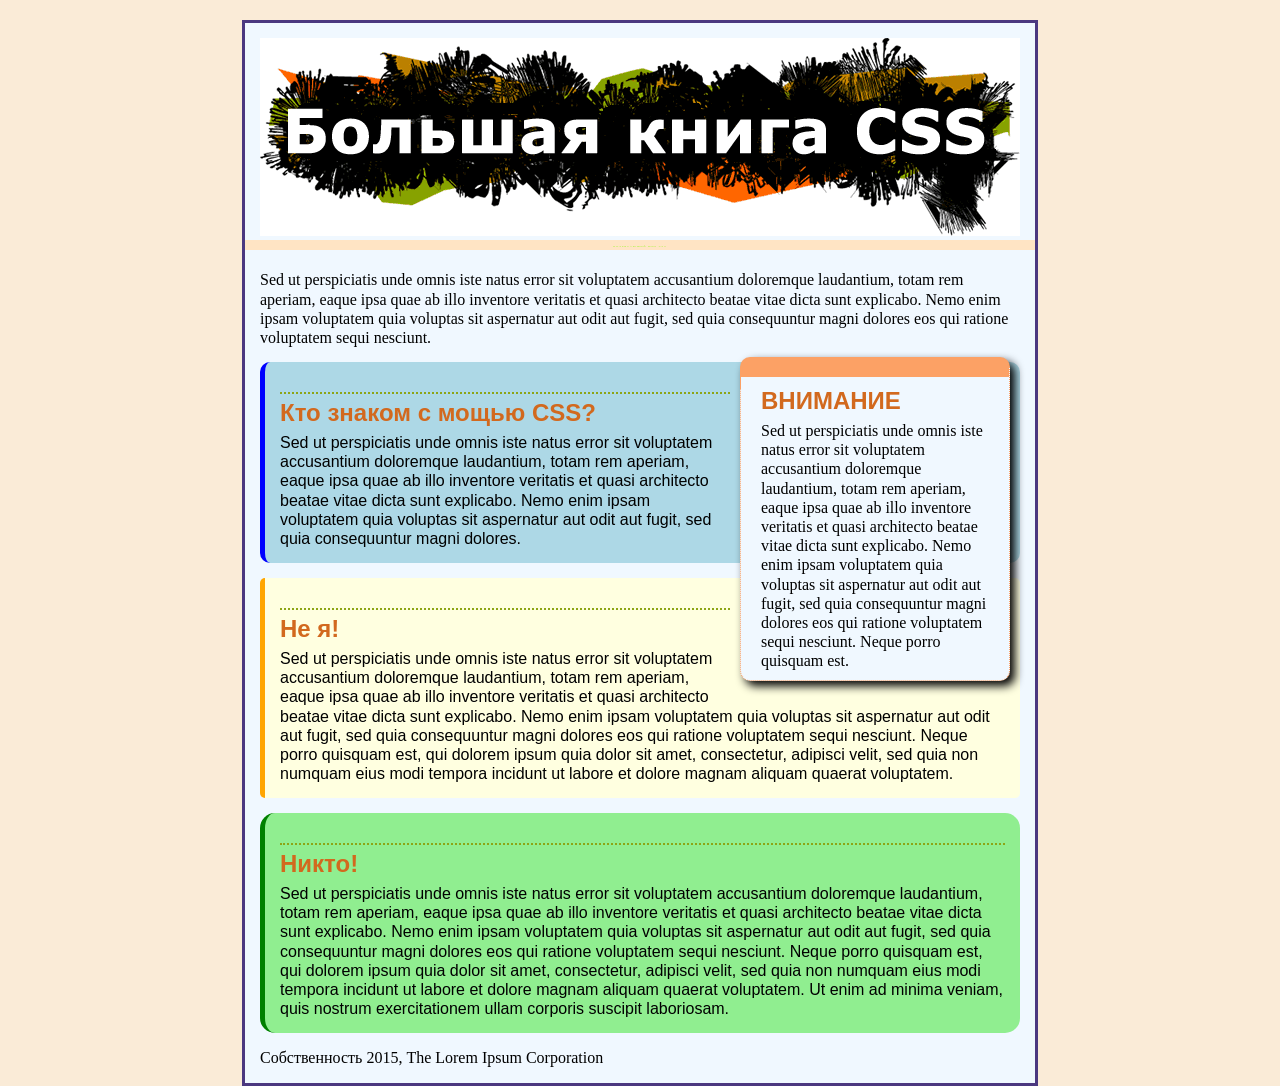
<file: 07/index.html>
<!doctype html>
<html>
<head>
<meta charset="UTF-8">
<title>Поля, отступы, границы и фон</title>
<link rel="stylesheet" href="main.css">
</head>

<body id="article">
  <div id="banner"><img src="images/banner.png" width="760" height="198" alt="Большая книга CSS">
  </div>
  <h1>Потрясающий мир CSS</h1>
  <p>Sed ut perspiciatis unde omnis iste natus error sit voluptatem accusantium doloremque laudantium, totam rem aperiam, eaque ipsa quae ab illo inventore veritatis et quasi architecto beatae vitae dicta sunt explicabo. Nemo enim ipsam voluptatem quia voluptas sit aspernatur aut odit aut fugit, sed quia consequuntur magni dolores eos qui ratione voluptatem sequi nesciunt. </p> 
  <div class="sidebar">
  <h2>ВНИМАНИЕ</h2>
<p class="note">Sed ut perspiciatis unde omnis iste natus error sit voluptatem accusantium doloremque laudantium, totam rem aperiam, eaque ipsa quae ab illo inventore veritatis et quasi architecto beatae vitae dicta sunt explicabo. Nemo enim ipsam voluptatem quia voluptas sit aspernatur aut odit aut fugit, sed quia consequuntur magni dolores eos qui ratione voluptatem sequi nesciunt. Neque porro quisquam est.</p>
  </div>
  <div class="sidebar2">
<h2>Кто знаком с мощью CSS?</h2>
  <p>Sed ut perspiciatis unde omnis iste natus error sit voluptatem accusantium doloremque laudantium, totam rem aperiam, eaque ipsa quae ab illo inventore veritatis et quasi architecto beatae vitae dicta sunt explicabo. Nemo enim ipsam voluptatem quia voluptas sit aspernatur aut odit aut fugit, sed quia consequuntur magni dolores.</p>
  </div>
    <div class="sidebar3">
  <h2>Не я!</h2>
<p>Sed ut perspiciatis unde omnis iste natus error sit voluptatem accusantium doloremque laudantium, totam rem aperiam, eaque ipsa quae ab illo inventore veritatis et quasi architecto beatae vitae dicta sunt explicabo. Nemo enim ipsam voluptatem quia voluptas sit aspernatur aut odit aut fugit, sed quia consequuntur magni dolores eos qui ratione voluptatem sequi nesciunt. Neque porro quisquam est, qui dolorem ipsum quia dolor sit amet, consectetur, adipisci velit, sed quia non numquam eius modi tempora incidunt ut labore et dolore magnam aliquam quaerat voluptatem. </p>
  </div>  
  <div class="sidebar4">
<h2>Никто!</h2>
  <p>Sed ut perspiciatis unde omnis iste natus error sit voluptatem accusantium doloremque laudantium, totam rem aperiam, eaque ipsa quae ab illo inventore veritatis et quasi architecto beatae vitae dicta sunt explicabo. Nemo enim ipsam voluptatem quia voluptas sit aspernatur aut odit aut fugit, sed quia consequuntur magni dolores eos qui ratione voluptatem sequi nesciunt. Neque porro quisquam est, qui dolorem ipsum quia dolor sit amet, consectetur, adipisci velit, sed quia non numquam eius modi tempora incidunt ut labore et dolore magnam aliquam quaerat voluptatem. Ut enim ad minima veniam, quis nostrum exercitationem ullam corporis suscipit laboriosam.</p>
  </div>
  <p>Собственность 2015, The Lorem Ipsum Corporation</p>
</body>
</html>
</file>
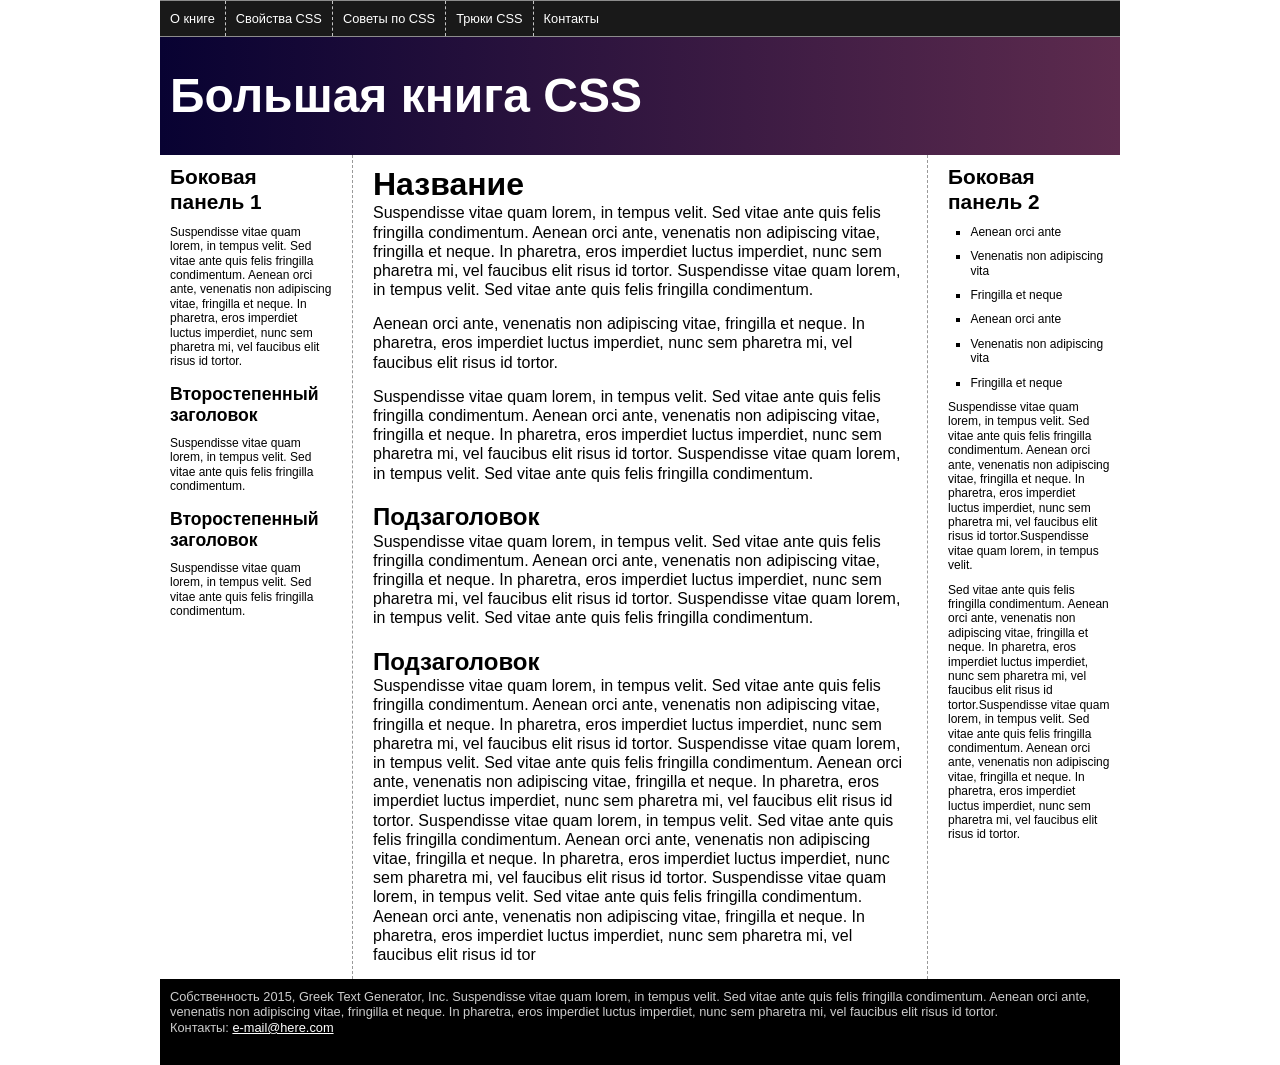
<file: 13/index.html>
<!doctype html>
<html>

<head>
    <meta charset="UTF-8">
    <title>Большая книга CSS</title>
    <link href="styles.css" rel="stylesheet">
</head>

<body>
    <div class="pageWrapper">
    <header>
        <nav class="clear">
            <ul>
                <li><a href="#">О книге</a></li>
                <li><a href="#">Свойства CSS</a></li>
                <li><a href="#">Советы по CSS</a></li>
                <li><a href="#">Трюки CSS</a></li>
                <li><a href="#">Контакты</a></li>
            </ul>
        </nav>
        <h1>Большая книга CSS</h1>
    </header>
    <div class="contentWrapper">
    <!-- первая боковая панель -->
    <aside class="sidebar1">
        <h2>Боковая панель 1</h2>
        <p>Suspendisse vitae quam lorem, in tempus velit. Sed vitae ante quis felis fringilla condimentum. Aenean orci
            ante, venenatis non adipiscing vitae, fringilla et neque. In pharetra, eros imperdiet luctus imperdiet, nunc
            sem pharetra mi, vel faucibus elit risus id tortor. </p>
        <h3>Второстепенный заголовок</h3>
        <p>Suspendisse vitae quam lorem, in tempus velit. Sed vitae ante quis felis fringilla condimentum. </p>
        <h3>Второстепенный заголовок</h3>
        <p>Suspendisse vitae quam lorem, in tempus velit. Sed vitae ante quis felis fringilla condimentum. </p>

    </aside>
</div>
    <!-- основной контент -->
    <article class="main">
        <h2>Название</h2>
        <p>Suspendisse vitae quam lorem, in tempus velit. Sed vitae ante quis felis fringilla condimentum. Aenean orci
            ante, venenatis non adipiscing vitae, fringilla et neque. In pharetra, eros imperdiet luctus imperdiet, nunc
            sem pharetra mi, vel faucibus elit risus id tortor. Suspendisse vitae quam lorem, in tempus velit. Sed vitae
            ante quis felis fringilla condimentum.</p>
        <p>Aenean orci ante, venenatis non adipiscing vitae, fringilla et neque. In pharetra, eros imperdiet luctus
            imperdiet, nunc sem pharetra mi, vel faucibus elit risus id tortor. </p>
        <p>Suspendisse vitae quam lorem, in tempus velit. Sed vitae ante quis felis fringilla condimentum. Aenean orci
            ante, venenatis non adipiscing vitae, fringilla et neque. In pharetra, eros imperdiet luctus imperdiet, nunc
            sem pharetra mi, vel faucibus elit risus id tortor. Suspendisse vitae quam lorem, in tempus velit. Sed vitae
            ante quis felis fringilla condimentum. </p>
        <h3>Подзаголовок</h3>
        <p>Suspendisse vitae quam lorem, in tempus velit. Sed vitae ante quis felis fringilla condimentum. Aenean orci
            ante, venenatis non adipiscing vitae, fringilla et neque. In pharetra, eros imperdiet luctus imperdiet, nunc
            sem pharetra mi, vel faucibus elit risus id tortor. Suspendisse vitae quam lorem, in tempus velit. Sed vitae
            ante quis felis fringilla condimentum. </p>
        <h3>Подзаголовок</h3>
        <p>Suspendisse vitae quam lorem, in tempus velit. Sed vitae ante quis felis fringilla condimentum. Aenean orci
            ante, venenatis non adipiscing vitae, fringilla et neque. In pharetra, eros imperdiet luctus imperdiet, nunc
            sem pharetra mi, vel faucibus elit risus id tortor. Suspendisse vitae quam lorem, in tempus velit. Sed vitae
            ante quis felis fringilla condimentum. Aenean orci ante, venenatis non adipiscing vitae, fringilla et neque.
            In pharetra, eros imperdiet luctus imperdiet, nunc sem pharetra mi, vel faucibus elit risus id tortor.
            Suspendisse vitae quam lorem, in tempus velit. Sed vitae ante quis felis fringilla condimentum. Aenean orci
            ante, venenatis non adipiscing vitae, fringilla et neque. In pharetra, eros imperdiet luctus imperdiet, nunc
            sem pharetra mi, vel faucibus elit risus id tortor. Suspendisse vitae quam lorem, in tempus velit. Sed vitae
            ante quis felis fringilla condimentum. Aenean orci ante, venenatis non adipiscing vitae, fringilla et neque.
            In pharetra, eros imperdiet luctus imperdiet, nunc sem pharetra mi, vel faucibus elit risus id tor</p>
    </article>
    <!-- вторая боковая панель -->
<aside class="sidebar2">
    <h2> Боковая панель 2 </h2>
  <ul>
    <li>Aenean orci ante</li>
    <li>Venenatis non adipiscing vita</li>
    <li> Fringilla et neque</li>
    <li>Aenean orci ante</li>
    <li>Venenatis non adipiscing vita</li>
    <li> Fringilla et neque</li>
  </ul>
  <p>Suspendisse vitae quam lorem, in tempus velit. Sed vitae ante quis felis fringilla condimentum. Aenean orci ante, venenatis non adipiscing vitae, fringilla et neque. In pharetra, eros imperdiet luctus imperdiet, nunc sem pharetra mi, vel faucibus elit risus id tortor.Suspendisse vitae quam lorem, in tempus velit. </p>
  <p>Sed vitae ante quis felis fringilla condimentum. Aenean orci ante, venenatis non adipiscing vitae, fringilla et neque. In pharetra, eros imperdiet luctus imperdiet, nunc sem pharetra mi, vel faucibus elit risus id tortor.Suspendisse vitae quam lorem, in tempus velit. Sed vitae ante quis felis fringilla condimentum. Aenean orci ante, venenatis non adipiscing vitae, fringilla et neque. In pharetra, eros imperdiet luctus imperdiet, nunc sem pharetra mi, vel faucibus elit risus id tortor.</p>
</aside>
    <footer>
        <p>Собственность 2015, Greek Text Generator, Inc.
            Suspendisse vitae quam lorem, in tempus velit. Sed vitae ante quis felis fringilla condimentum. Aenean orci
            ante, venenatis non adipiscing vitae, fringilla et neque. In pharetra, eros imperdiet luctus imperdiet, nunc
            sem pharetra mi, vel faucibus elit risus id tortor.</p>
        <p>Контакты: <a href="mailto:nobody@nowhere.com">e-mail@here.com</a></p>
    </footer>
    </div
</body>

</html>
</file>
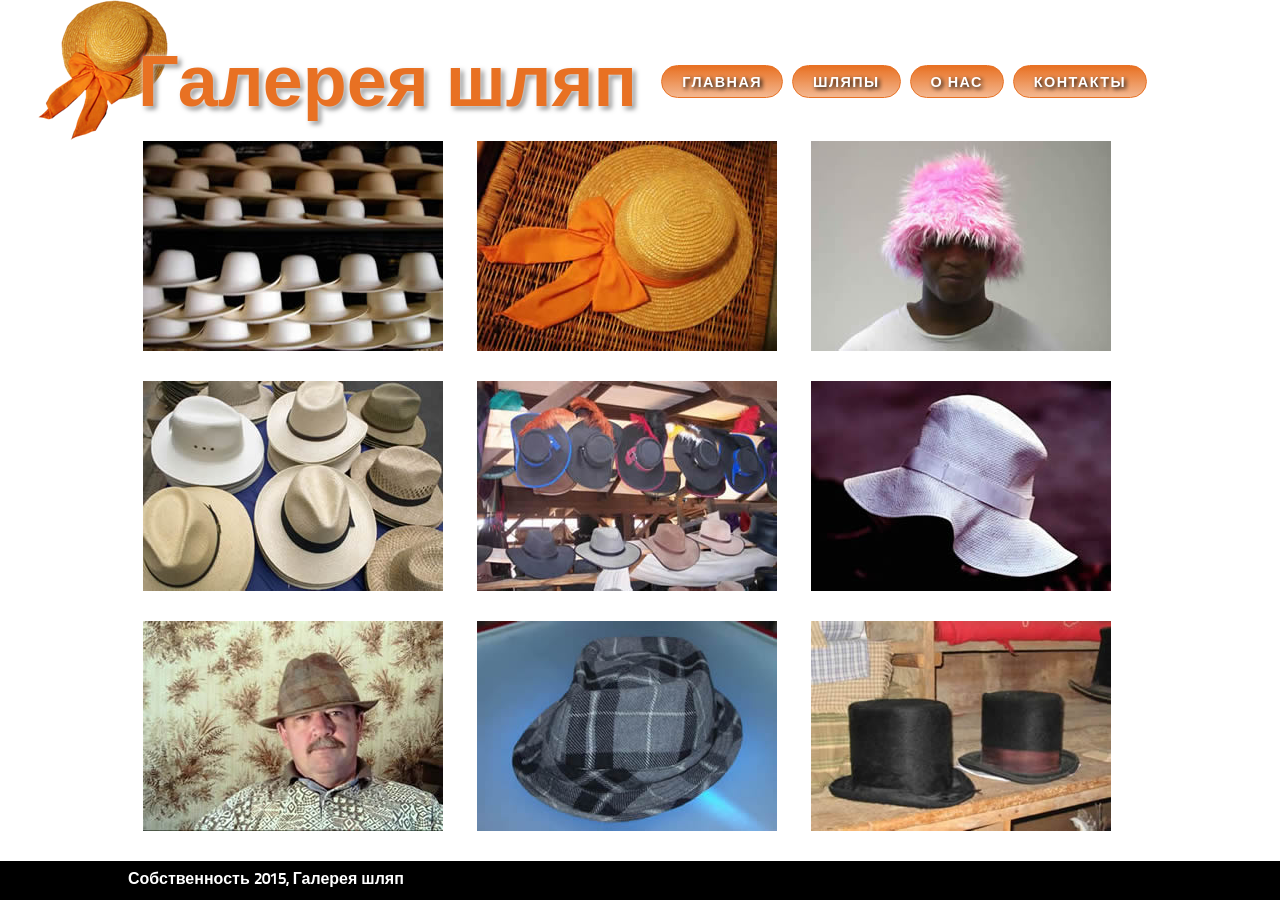
<file: 14/index.html>
<!doctype html>
<html>
<head>
<meta charset="UTF-8">
<title>Галерея шляп</title>
<link href="styles.css" rel="stylesheet">
</head>
<body>
<header>
<h1>Галерея шляп <img src="images/hat.png" width="130" height="140" alt="Галерея шляп" class="badge"></h1>
<nav>
	<ul>
		<li><a href="#">Главная</a></li>
		<li><a href="#">Шляпы</a></li>
		<li><a href="#">О нас</a></li>
		<li><a href="#">Контакты</a></li>
	</ul>
</nav>
</header>
<div class="gallery">
<figure>
<img src="images/file00079963469.jpg" width="300" height="210" alt="Панама">
<figcaption><strong>Nam libero tempore.</strong> Soluta nobis est eligendi optio cumque nihil impedit quo minus id quod maxime placeat facere possimus, omnis voluptas assumenda est, omnis dolor repellendus</figcaption>
</figure>
<figure>
<img src="images/file000308999292.jpg" width="300" height="210" alt="Капор">
<figcaption><strong>Nam libero tempore.</strong> Soluta nobis est eligendi optio cumque nihil impedit quo minus id quod maxime placeat facere possimus, omnis voluptas assumenda est, omnis dolor repellendus</figcaption>
</figure>
<figure>
<img src="images/file000330568599.jpg" width="300" height="210" alt="Розовая шляпа">
<figcaption><strong>Nam libero tempore.</strong> Soluta nobis est eligendi optio cumque nihil impedit quo minus id quod maxime placeat facere possimus, omnis voluptas assumenda est, omnis dolor repellendus</figcaption>
</figure>
<figure>
<img src="images/file000550955311.jpg" width="300" height="210" alt="Много шляп">
<figcaption><strong>Nam libero tempore.</strong> Soluta nobis est eligendi optio cumque nihil impedit quo minus id quod maxime placeat facere possimus, omnis voluptas assumenda est, omnis dolor repellendus</figcaption>
</figure>
<figure>
<img src="images/file0001117960982.jpg" width="300" height="210" alt="Шляпа">
<figcaption><strong>Nam libero tempore.</strong> Soluta nobis est eligendi optio cumque nihil impedit quo minus id quod maxime placeat facere possimus, omnis voluptas assumenda est, omnis dolor repellendus</figcaption>
</figure>
<figure>
<img src="images/file0001425538258.jpg" width="300" height="210" alt="Другой капор">
<figcaption><strong>Nam libero tempore.</strong> Soluta nobis est eligendi optio cumque nihil impedit quo minus id quod maxime placeat facere possimus, omnis voluptas assumenda est, omnis dolor repellendus</figcaption>
</figure>
<figure>
<img src="images/file00030009680.jpg" width="300" height="210" alt="Дурень в шляпе">
<figcaption><strong>Nam libero tempore.</strong> Soluta nobis est eligendi optio cumque nihil impedit quo minus id quod maxime placeat facere possimus, omnis voluptas assumenda est, omnis dolor repellendus</figcaption>
</figure>
<figure>
<img src="images/file0001728857809.jpg" width="300" height="210" alt="Клевая шляпа">
<figcaption><strong>Nam libero tempore.</strong> Soluta nobis est eligendi optio cumque nihil impedit quo minus id quod maxime placeat facere possimus, omnis voluptas assumenda est, omnis dolor repellendus</figcaption>
</figure>
<figure>
<img src="images/file0001757413591.jpg" width="300" height="210" alt="Крутые шляпы">
<figcaption><strong>Nam libero tempore.</strong> Soluta nobis est eligendi optio cumque nihil impedit quo minus id quod maxime placeat facere possimus, omnis voluptas assumenda est, omnis dolor repellendus</figcaption>
</figure>
</div>
<footer>
<div class="copyright">
<p>Собственность 2015, Галерея шляп</p>
</div>
</footer>
</body>
</html>
</file>
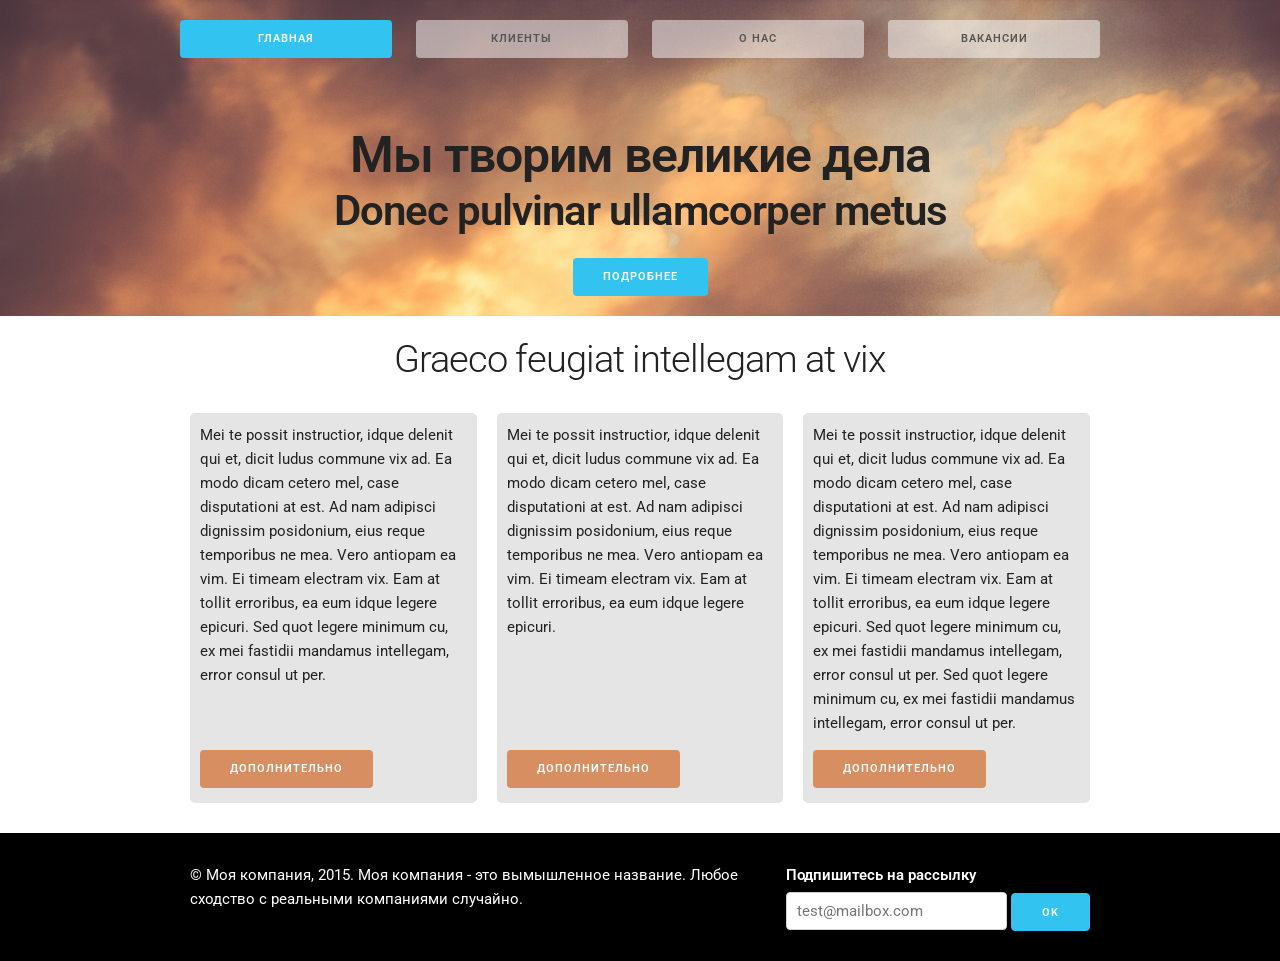
<file: 17/flexbox-layout/index.html>
<!DOCTYPE html>
<html lang="en">

<head>
  <meta charset="utf-8">
  <title>Большая книга CSS</title>
  <meta name="viewport" content="width=device-width, initial-scale=1">
  <link href="https://fonts.googleapis.com/css?family=Roboto:400,300,700&subset=latin,Cyrillic" rel="stylesheet"
    type="text/css">
  <link rel="stylesheet" href="css/base.css">
  <link rel="stylesheet" href="css/custom.css">
</head>

<body>
  <!-- основной раздел -->
  <div class="header">
    <div class="section">
      <div class="nav">
        <a class="button button-primary" href="#">Главная</a>
        <a class="button" href="#">Клиенты</a>
        <a class="button" href="#">О нас</a>
        <a class="button" href="#">Вакансии</a>
      </div>
      <div class="action">
        <h1>Мы творим великие дела</h1>
        <h2>Donec pulvinar ullamcorper metus</h2>
        <a href="#" class="button button-primary">Подробнее</a>
      </div>
    </div>
  </div>
  <!-- раздел контента -->
  <div class="info">
    <div class="section">
      <h2>Graeco feugiat intellegam at vix</h2>
    </div>
    <div class="section boxes">
      <div>
        <p>Mei te possit instructior, idque delenit qui et, dicit ludus commune vix ad. Ea modo dicam cetero mel, case
          disputationi at est. Ad nam adipisci dignissim posidonium, eius reque temporibus ne mea. Vero antiopam ea vim.
          Ei timeam electram vix. Eam at tollit erroribus, ea eum idque legere epicuri. Sed quot legere minimum cu, ex
          mei fastidii mandamus intellegam, error consul ut per.</p>
        <p class="more"><a href="#" class="button">Дополнительно</a></p>
      </div>
      <div>
        <p>Mei te possit instructior, idque delenit qui et, dicit ludus commune vix ad. Ea modo dicam cetero mel, case
          disputationi at est. Ad nam adipisci dignissim posidonium, eius reque temporibus ne mea. Vero antiopam ea vim.
          Ei timeam electram vix. Eam at tollit erroribus, ea eum idque legere epicuri. </p>
        <p class="more"><a href="#" class="button">Дополнительно</a></p>
      </div>
      <div>
        <p>Mei te possit instructior, idque delenit qui et, dicit ludus commune vix ad. Ea modo dicam cetero mel, case
          disputationi at est. Ad nam adipisci dignissim posidonium, eius reque temporibus ne mea. Vero antiopam ea vim.
          Ei timeam electram vix. Eam at tollit erroribus, ea eum idque legere epicuri. Sed quot legere minimum cu, ex
          mei fastidii mandamus intellegam, error consul ut per. Sed quot legere minimum cu, ex mei fastidii mandamus
          intellegam, error consul ut per.</p>
        <p class="more"><a href="#" class="button">Дополнительно</a></p>
      </div>
    </div>
  </div>
  <!-- колонтитул -->
  <div class="footer section">
    <div class="copyright">
      <p>© Моя компания, 2015. Моя компания - это вымышленное название. Любое сходство с реальными компаниями случайно.
      </p>
    </div>
    <div class="signup">
      <form class="container">
        <label for="exampleEmailInput">Подпишитесь на рассылку</label>
        <input type="email" placeholder="test@mailbox.com" id="exampleEmailInput">
        <input class="button-primary" type="submit" value="OK">
      </form>
    </div>
  </div>
</body>

</html>
</file>
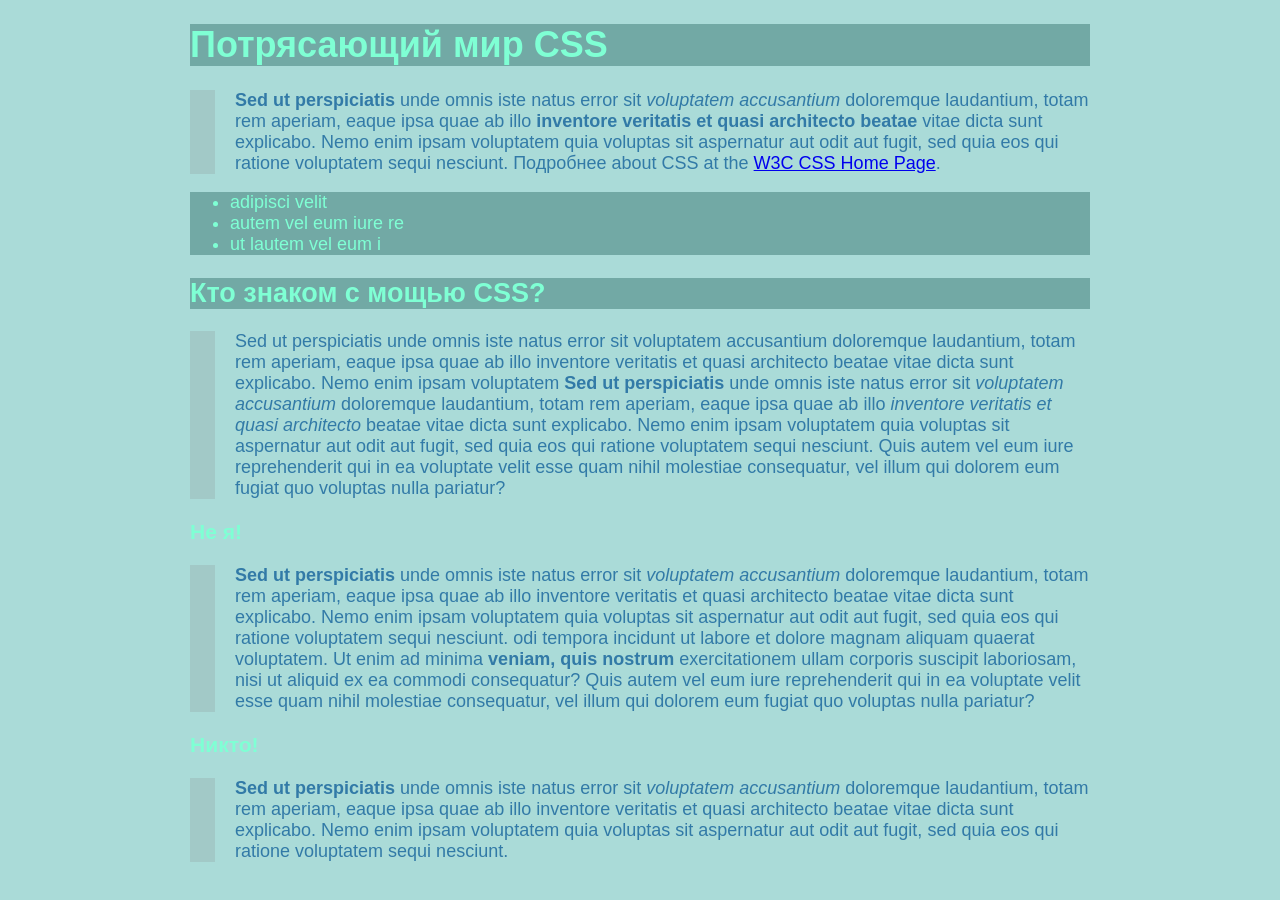
<file: 04/inheritance.html>
<!doctype html>
<html>
<head>
<meta charset="UTF-8">
<title>Наследование в действии</title>
<style>
body {
  background-color: rgba(87,185,178,.5);
}
.content{
  font-family: 'Arial Narrow', sans-serif;
  font-size: 18px;
  color: aquamarine;
  max-width: 900px;
  margin: 0 auto;
}
h1,h2 {
  background-color: rgba(61, 121, 117, 0.5);
}
ul {
  background-color: rgba(61, 121, 117, 0.5);
}
p {
  color: rgb(50, 122, 167);
  padding-left: 20px;
  border-left: solid 25px rgba(128, 128, 128, 0.2);
}
/*
проверка того как выглядит страница когда наследуется padding
p * {
  color: rgb(50, 122, 167);
  padding-left: 20px;
  border-left: solid 25px rgba(128, 128, 128, 0.2);
}
  */

</style>
</head>
<body>
<div class="content">
  <h1>Потрясающий мир CSS</h1>
  <p><strong>Sed ut perspiciatis</strong> unde omnis iste natus error sit <em>voluptatem accusantium</em> doloremque laudantium, totam rem aperiam, eaque ipsa quae ab illo <strong>inventore veritatis et quasi architecto beatae</strong> vitae dicta sunt explicabo. Nemo enim ipsam voluptatem quia voluptas sit aspernatur aut odit aut fugit, sed quia  eos qui ratione voluptatem sequi nesciunt. Подробнее about CSS at the <a href="http://www.w3.org/Style/CSS/">W3C CSS Home Page</a>.</p>
  <ul>
    <li>adipisci velit</li>
    <li>autem vel eum iure re</li>
    <li> ut lautem vel eum i</li>
  </ul>
  <h2>Кто знаком с мощью CSS?</h2>
  <p>Sed ut perspiciatis unde omnis iste natus error sit voluptatem accusantium doloremque laudantium, totam rem aperiam, eaque ipsa quae ab illo inventore veritatis et quasi architecto beatae vitae dicta sunt explicabo. Nemo enim ipsam voluptatem <strong>Sed ut perspiciatis</strong> unde omnis iste natus error sit <em>voluptatem accusantium</em> doloremque laudantium, totam rem aperiam, eaque ipsa quae ab illo <em>inventore veritatis et quasi architecto</em> beatae vitae dicta sunt explicabo. Nemo enim ipsam voluptatem quia voluptas sit aspernatur aut odit aut fugit, sed quia  eos qui ratione voluptatem sequi nesciunt. Quis autem vel eum iure reprehenderit qui in ea voluptate velit esse quam nihil molestiae consequatur, vel illum qui dolorem eum fugiat quo voluptas nulla pariatur?</p>
  <h3>Не я!</h3>
  <p><strong>Sed ut perspiciatis</strong> unde omnis iste natus error sit <em>voluptatem accusantium</em> doloremque laudantium, totam rem aperiam, eaque ipsa quae ab illo inventore veritatis et quasi architecto beatae vitae dicta sunt explicabo. Nemo enim ipsam voluptatem quia voluptas sit aspernatur aut odit aut fugit, sed quia  eos qui ratione voluptatem sequi nesciunt. odi tempora incidunt ut labore et dolore magnam aliquam quaerat voluptatem. Ut enim ad minima <strong>veniam, quis nostrum</strong> exercitationem ullam corporis suscipit laboriosam, nisi ut aliquid ex ea commodi consequatur? Quis autem vel eum iure reprehenderit qui in ea voluptate velit esse quam nihil molestiae consequatur, vel illum qui dolorem eum fugiat quo voluptas nulla pariatur?</p>
  <h3>Никто!</h3>
  <p><strong>Sed ut perspiciatis</strong> unde omnis iste natus error sit <em>voluptatem accusantium</em> doloremque laudantium, totam rem aperiam, eaque ipsa quae ab illo inventore veritatis et quasi architecto beatae vitae dicta sunt explicabo. Nemo enim ipsam voluptatem quia voluptas sit aspernatur aut odit aut fugit, sed quia  eos qui ratione voluptatem sequi nesciunt. </p>
</div>
</body>
</html>
</file>
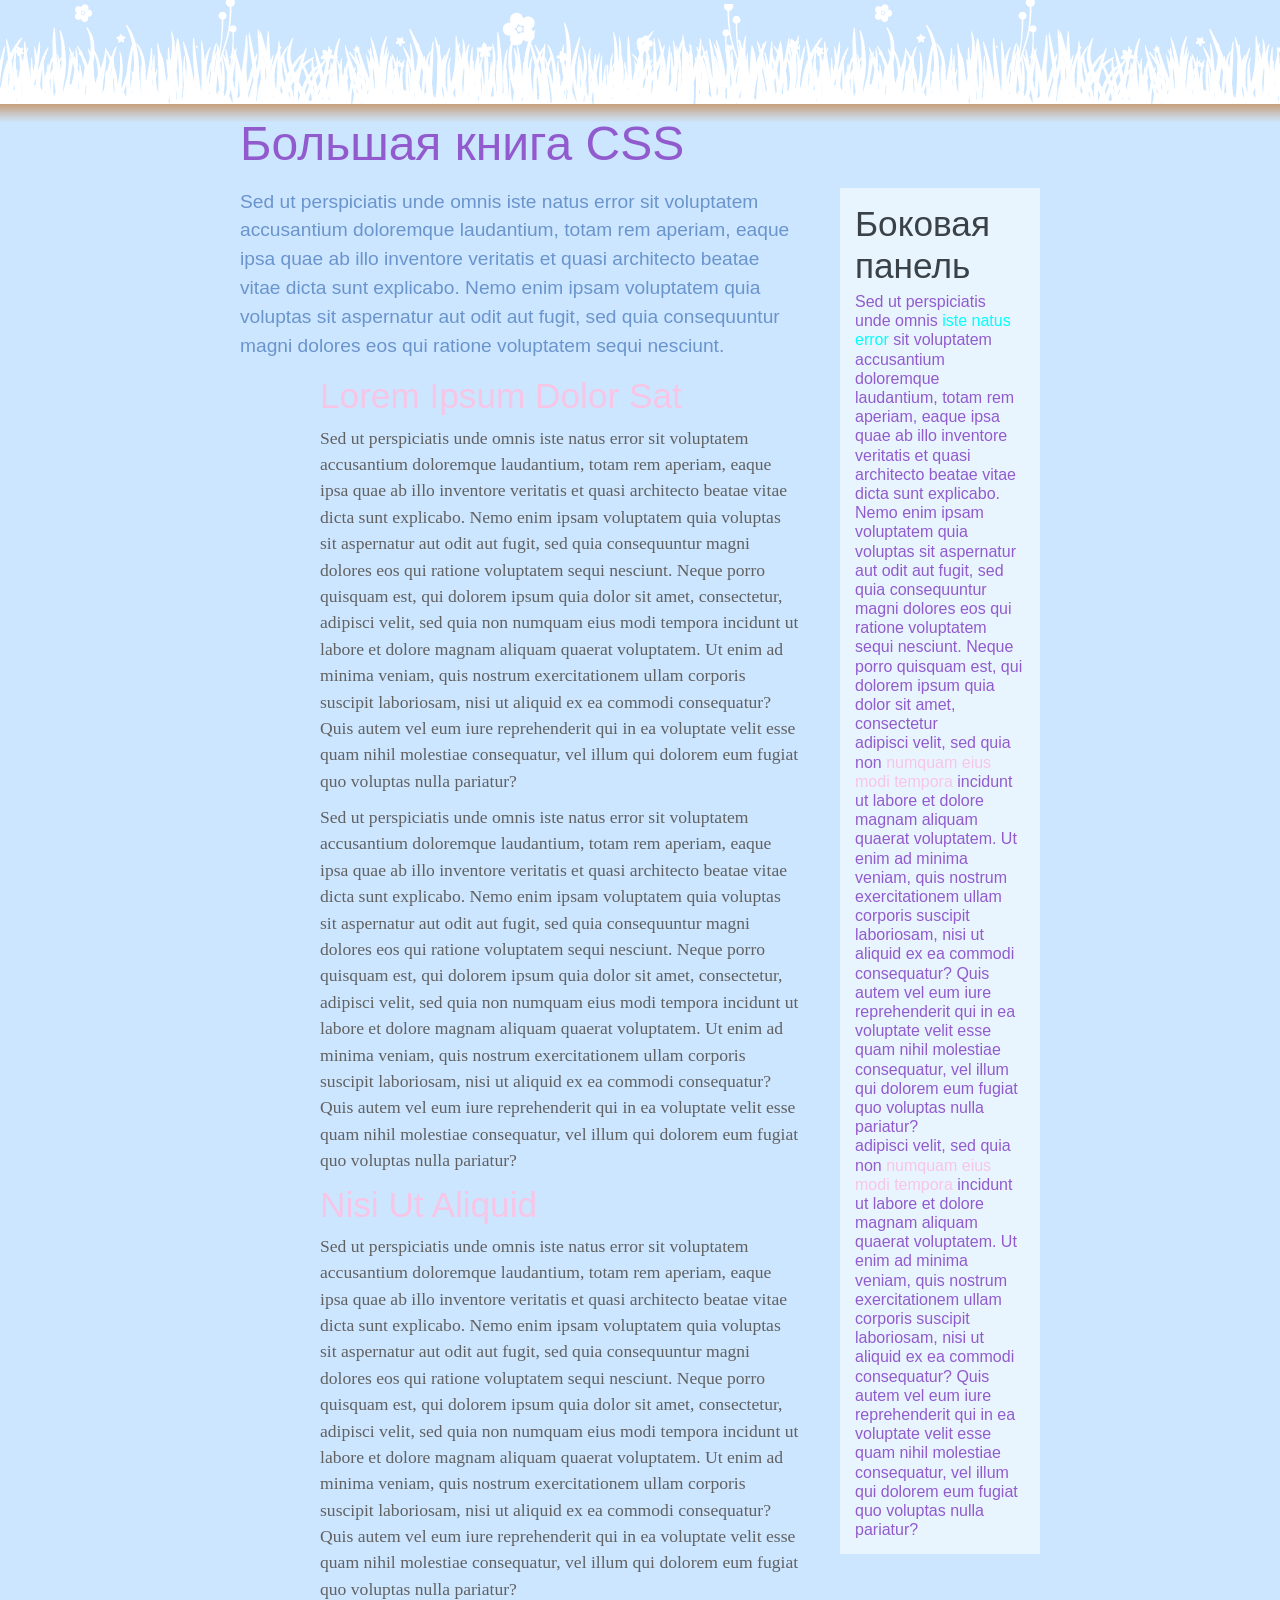
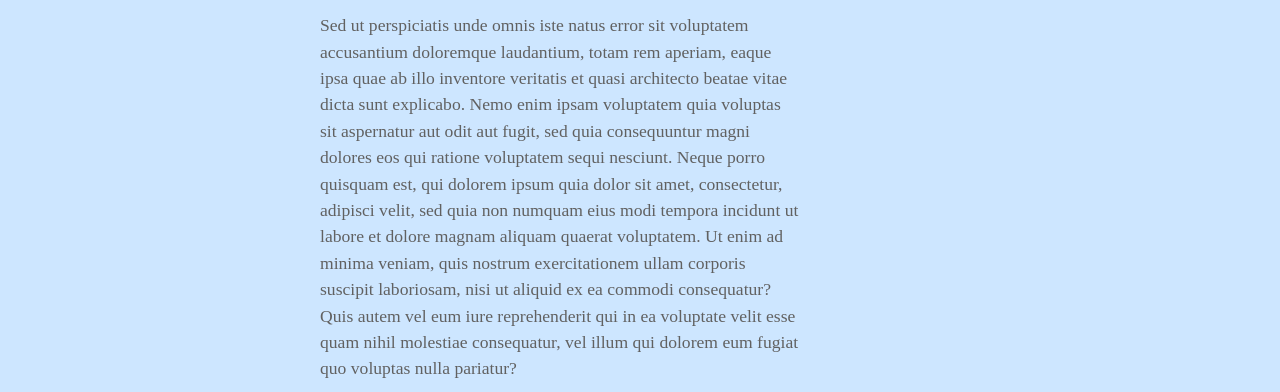
<file: 05/cascade.html>
<!doctype html>
<html>
<head>
<meta charset="UTF-8">
<title>Большая книга CSS -- The Cascade</title>
<link href="styles.css" rel="stylesheet">
</head>
<body>
<h1>Большая книга CSS</h1>
<div class="main">
  <p class="intro">Sed ut perspiciatis unde omnis iste natus error sit voluptatem accusantium doloremque laudantium, totam rem aperiam, eaque ipsa quae ab illo inventore veritatis et quasi architecto beatae vitae dicta sunt explicabo. Nemo enim ipsam voluptatem quia voluptas sit aspernatur aut odit aut fugit, sed quia consequuntur magni dolores eos qui ratione voluptatem sequi nesciunt. </p>
  <h2>Lorem Ipsum Dolor Sat</h2>
  <p>Sed ut perspiciatis unde omnis iste natus error sit voluptatem accusantium doloremque laudantium, totam rem aperiam, eaque ipsa quae ab illo inventore veritatis et quasi architecto beatae vitae dicta sunt explicabo. Nemo enim ipsam voluptatem quia voluptas sit aspernatur aut odit aut fugit, sed quia consequuntur magni dolores eos qui ratione voluptatem sequi nesciunt. Neque porro quisquam est, qui dolorem ipsum quia dolor sit amet, consectetur, adipisci velit, sed quia non numquam eius modi tempora incidunt ut labore et dolore magnam aliquam quaerat voluptatem. Ut enim ad minima veniam, quis nostrum exercitationem ullam corporis suscipit laboriosam, nisi ut aliquid ex ea commodi consequatur? Quis autem vel eum iure reprehenderit qui in ea voluptate velit esse quam nihil molestiae consequatur, vel illum qui dolorem eum fugiat quo voluptas nulla pariatur?</p>
<p>Sed ut perspiciatis unde omnis iste natus error sit voluptatem accusantium doloremque laudantium, totam rem aperiam, eaque ipsa quae ab illo inventore veritatis et quasi architecto beatae vitae dicta sunt explicabo. Nemo enim ipsam voluptatem quia voluptas sit aspernatur aut odit aut fugit, sed quia consequuntur magni dolores eos qui ratione voluptatem sequi nesciunt. Neque porro quisquam est, qui dolorem ipsum quia dolor sit amet, consectetur, adipisci velit, sed quia non numquam eius modi tempora incidunt ut labore et dolore magnam aliquam quaerat voluptatem. Ut enim ad minima veniam, quis nostrum exercitationem ullam corporis suscipit laboriosam, nisi ut aliquid ex ea commodi consequatur? Quis autem vel eum iure reprehenderit qui in ea voluptate velit esse quam nihil molestiae consequatur, vel illum qui dolorem eum fugiat quo voluptas nulla pariatur?</p>
  <h2>Nisi Ut Aliquid </h2>
  <p>Sed ut perspiciatis unde omnis  iste natus error sit voluptatem accusantium doloremque laudantium, totam rem aperiam, eaque ipsa quae ab illo inventore veritatis et quasi architecto beatae vitae dicta sunt explicabo. Nemo enim ipsam voluptatem quia voluptas sit aspernatur aut odit aut fugit, sed quia consequuntur magni dolores eos qui ratione voluptatem sequi nesciunt. Neque porro quisquam est, qui dolorem ipsum quia dolor sit amet, consectetur, adipisci velit, sed quia non numquam eius modi tempora incidunt ut labore et dolore magnam aliquam quaerat voluptatem. Ut enim ad minima veniam, quis nostrum exercitationem ullam corporis suscipit laboriosam, nisi ut aliquid ex ea commodi consequatur? Quis autem vel eum iure reprehenderit qui in ea voluptate velit esse quam nihil molestiae consequatur, vel illum qui dolorem eum fugiat quo voluptas nulla pariatur?</p>
  <p>Sed ut perspiciatis unde omnis iste natus error sit voluptatem accusantium doloremque laudantium, totam rem aperiam, eaque ipsa quae ab illo inventore veritatis et quasi architecto beatae vitae dicta sunt explicabo. Nemo enim ipsam voluptatem quia voluptas sit aspernatur aut odit aut fugit, sed quia consequuntur magni dolores eos qui ratione voluptatem sequi nesciunt. Neque porro quisquam est, qui dolorem ipsum quia dolor sit amet, consectetur, adipisci velit, sed quia non numquam eius modi tempora incidunt ut labore et dolore magnam aliquam quaerat voluptatem. Ut enim ad minima veniam, quis nostrum exercitationem ullam corporis suscipit laboriosam, nisi ut aliquid ex ea commodi consequatur? Quis autem vel eum iure reprehenderit qui in ea voluptate velit esse quam nihil molestiae consequatur, vel illum qui dolorem eum fugiat quo voluptas nulla pariatur?</p>
</div>
<div class="sidebar">
<h2>Боковая панель</h2>
<p>Sed ut perspiciatis unde omnis <strong> iste natus error </strong> sit voluptatem accusantium doloremque laudantium, totam rem aperiam, eaque ipsa quae ab illo inventore veritatis et quasi architecto beatae vitae dicta sunt explicabo. Nemo enim ipsam voluptatem quia voluptas sit aspernatur aut odit aut fugit, sed quia consequuntur magni dolores eos qui ratione voluptatem sequi nesciunt. Neque porro quisquam est, qui dolorem ipsum quia dolor sit amet, consectetur</p>
<p class="p1">adipisci velit, sed quia non <strong> numquam eius modi tempora </strong> incidunt ut labore et dolore magnam aliquam quaerat voluptatem. Ut enim ad minima veniam, quis nostrum exercitationem ullam corporis suscipit laboriosam, nisi ut aliquid ex ea commodi consequatur? Quis autem vel eum iure reprehenderit qui in ea voluptate velit esse quam nihil molestiae consequatur, vel illum qui dolorem eum fugiat quo voluptas nulla pariatur?</p>
<p1 class="p1">adipisci velit, sed quia non <strong> numquam eius modi tempora </strong> incidunt ut labore et dolore magnam aliquam quaerat voluptatem. Ut enim ad minima veniam, quis nostrum exercitationem ullam corporis suscipit laboriosam, nisi ut aliquid ex ea commodi consequatur? Quis autem vel eum iure reprehenderit qui in ea voluptate velit esse quam nihil molestiae consequatur, vel illum qui dolorem eum fugiat quo voluptas nulla pariatur?</p>
</div>
</body>
</html>
</file>
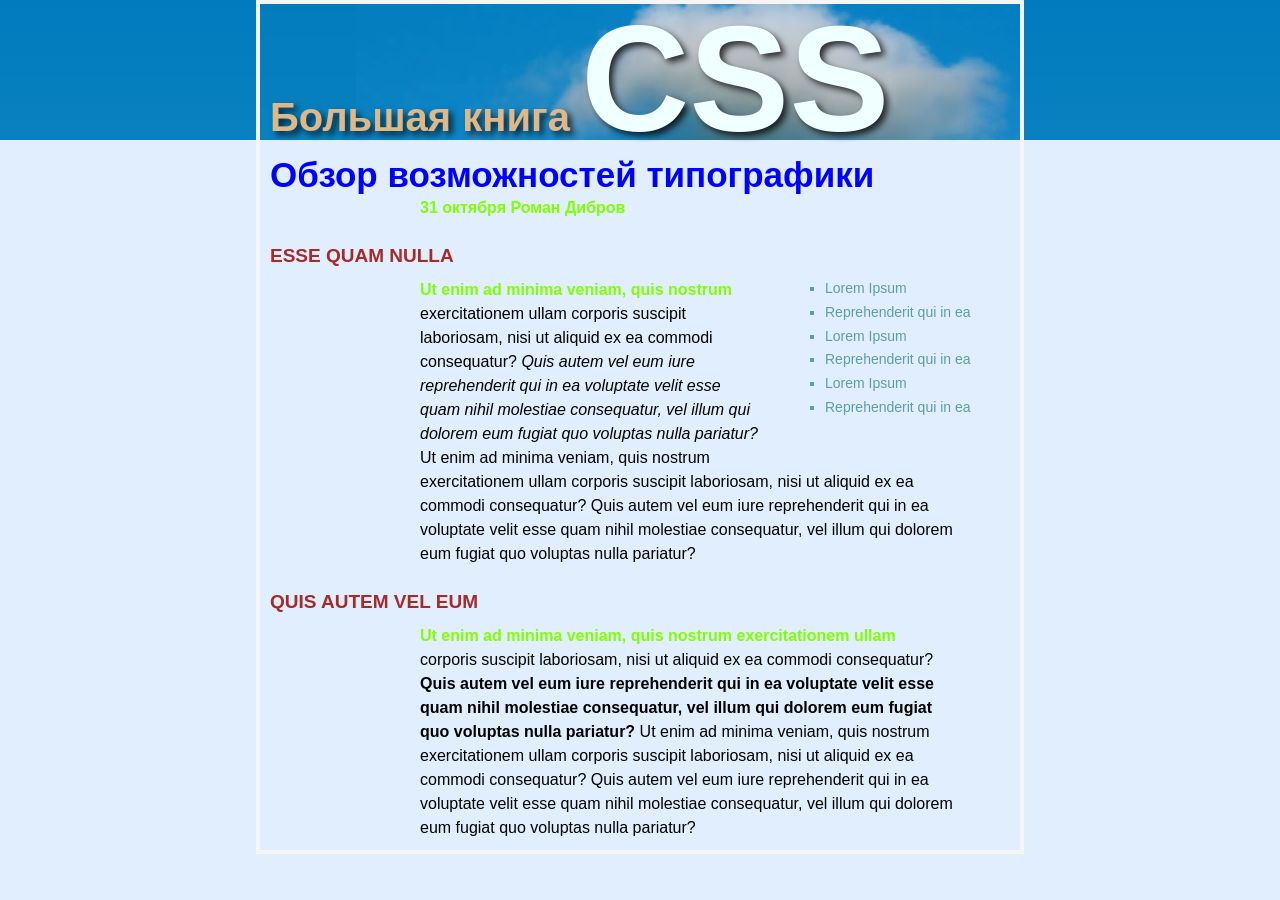
<file: 06/text.html>
<!doctype html>
<html>
<head>
<meta charset="UTF-8">
<title>Типографика CSS</title>
<link rel="preconnect" href="https://fonts.googleapis.com">
<link rel="preconnect" href="https://fonts.gstatic.com" crossorigin>
<link href="https://fonts.googleapis.com/css2?family=EB+Garamond:ital,wght@0,400..800;1,400..800&family=Montserrat:ital,wght@0,100..900;1,100..900&display=swap" rel="stylesheet">
<style>
	
.eb-garamond> {
  font-family: "EB Garamond", serif;
  font-optical-sizing: auto;
  font-weight: 400;
  font-style: normal;
}
</style>
<link href="css/styles.css" rel="stylesheet">
</head>

<body>
<div class="main">
	<h1>Большая книга <strong>CSS</strong></h1>
	<h2 class="eb-garamond">Обзор возможностей типографики</h2>
	<p>31 октября <strong>Роман Дибров</strong></p>
	<ul>
		<li>Lorem Ipsum</li>
		<li>Reprehenderit qui in ea</li>
		<li>Lorem Ipsum</li>
		<li>Reprehenderit qui in ea</li>
		<li>Lorem Ipsum</li>
		<li>Reprehenderit qui in ea</li>
	</ul>
	<h3>Esse quam nulla</h3>
	<p>Ut enim ad minima veniam, quis nostrum exercitationem ullam corporis suscipit laboriosam, nisi ut aliquid ex ea commodi consequatur? <em>Quis autem vel eum iure reprehenderit qui in ea voluptate velit esse quam nihil molestiae consequatur, vel illum qui dolorem eum fugiat quo voluptas nulla pariatur?</em> Ut enim ad minima veniam, quis nostrum exercitationem ullam corporis suscipit laboriosam, nisi ut aliquid ex ea commodi consequatur? Quis autem vel eum iure reprehenderit qui in ea voluptate velit esse quam nihil molestiae consequatur, vel illum qui dolorem eum fugiat quo voluptas nulla pariatur?</p>
	<h3>Quis autem vel eum</h3>
	<p>Ut enim ad minima veniam, quis nostrum exercitationem ullam corporis suscipit laboriosam, nisi ut aliquid ex ea commodi consequatur? <strong>Quis autem vel eum iure reprehenderit qui in ea voluptate velit esse quam nihil molestiae consequatur, vel illum qui dolorem eum fugiat quo voluptas nulla pariatur? </strong>Ut enim ad minima veniam, quis nostrum exercitationem ullam corporis suscipit laboriosam, nisi ut aliquid ex ea commodi consequatur? Quis autem vel eum iure reprehenderit qui in ea voluptate velit esse quam nihil molestiae consequatur, vel illum qui dolorem eum fugiat quo voluptas nulla pariatur?</p>
</div>
</body>
</html>
</file>
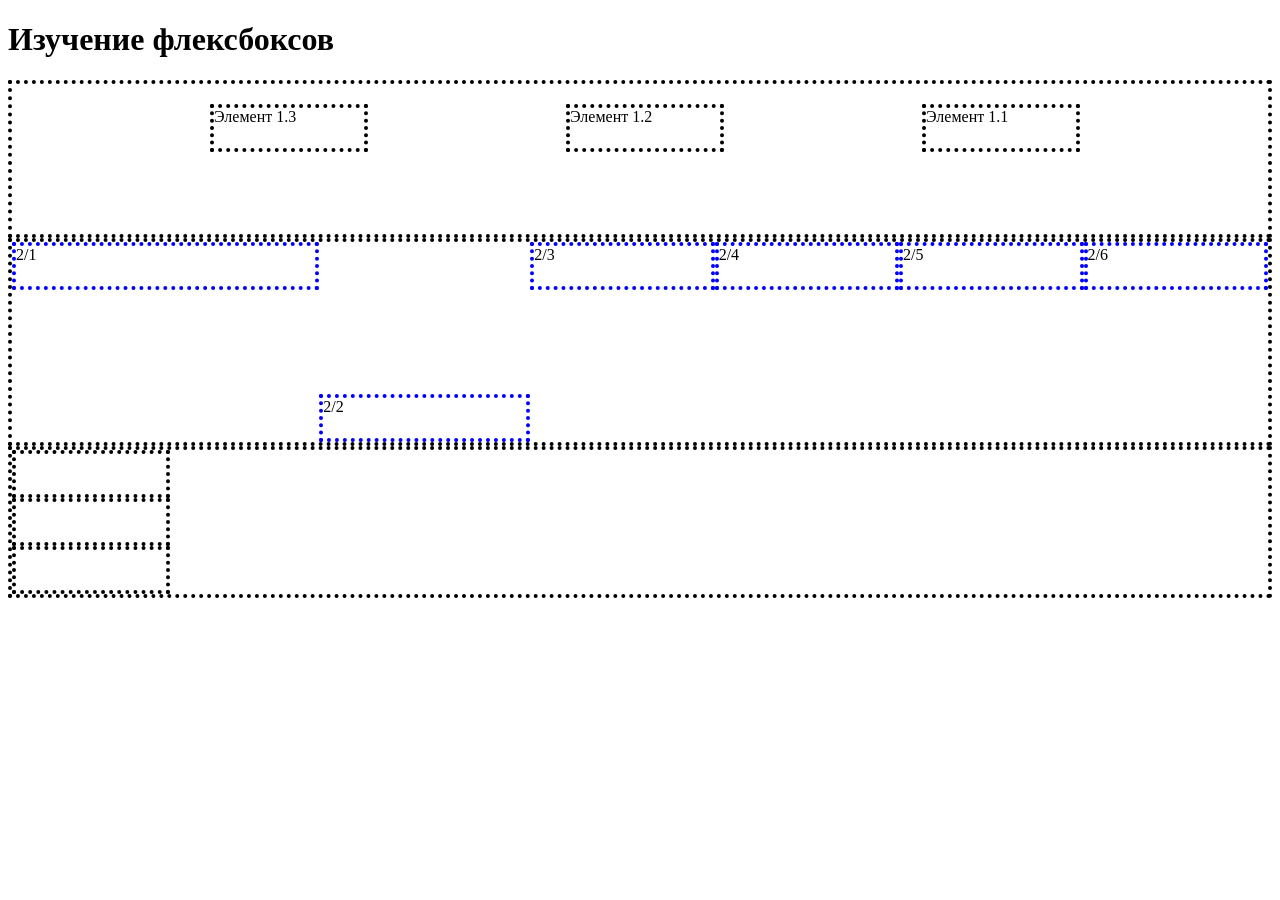
<file: 17/flex.html>
<!DOCTYPE html>
<html lang="ru">

<head>
    <title>
        Flex-контейнеры и элементы
    </title>
    <style>
        div {
            border: 4px dotted black;
        }

        .div1 div,
        .div2 div,
        .div3 div {
            width: 150px;
            height: 40px;
            flex-grow: 1;
        }

        .div1 {
            display: flex;
            flex-direction: row;
            flex-wrap: nowrap;
            justify-content: space-evenly;
            height: 150px;
        }

        .div1 div {
            flex-grow: 0;
            margin-left: 10px;
            margin-top: 20px;
            margin-bottom: 20px;
        }

        .div2 div {
            border-color: blue;

        }

        .div2 {
            display: flex;
            flex-wrap: nowrap;
            align-content: stretch;
            height: 200px;
            flex-direction: row;
        }

        .div1_1 {
            order: 1;
        }

        .div1_3 {
            order: -1;
        }

        .div2 .div2_1 {
            flex-grow: 3;
            flex-basis: 70px;
        }

        .div2 .div2_2 {
            flex-grow: 2;
            flex-basis: 50px;
            align-self: flex-end;
        }

         .div2 .div2_3 {
            flex-grow: 1;
            flex-basis: 100px;
        }
    </style>
</head>

<body>
    <h1>Изучение флексбоксов</h1>
    <div class="div1">
        <div class="div1_1">
            Элемент 1.1
        </div>
        <div class="div1_2">
            Элемент 1.2
        </div>
        <div class="div1_3">
            Элемент 1.3
        </div>

    </div>
    <div class="div2">
        <div class="div2_1">
                2/1
        </div>
        <div class="div2_2">
                2/2
        </div>
        <div class="div2_3">
                2/3
        </div>
         <div class="div2_3">
                2/4
        </div>
         <div class="div2_3">
                2/5
        </div>
         <div class="div2_3">
                2/6
        </div>

    </div>
    <div class="div3">
        <div class="div3_1">

        </div>
        <div class="div3_2">

        </div>
        <div class="div3_3">

        </div>

    </div>
</body>

</html>
</file>
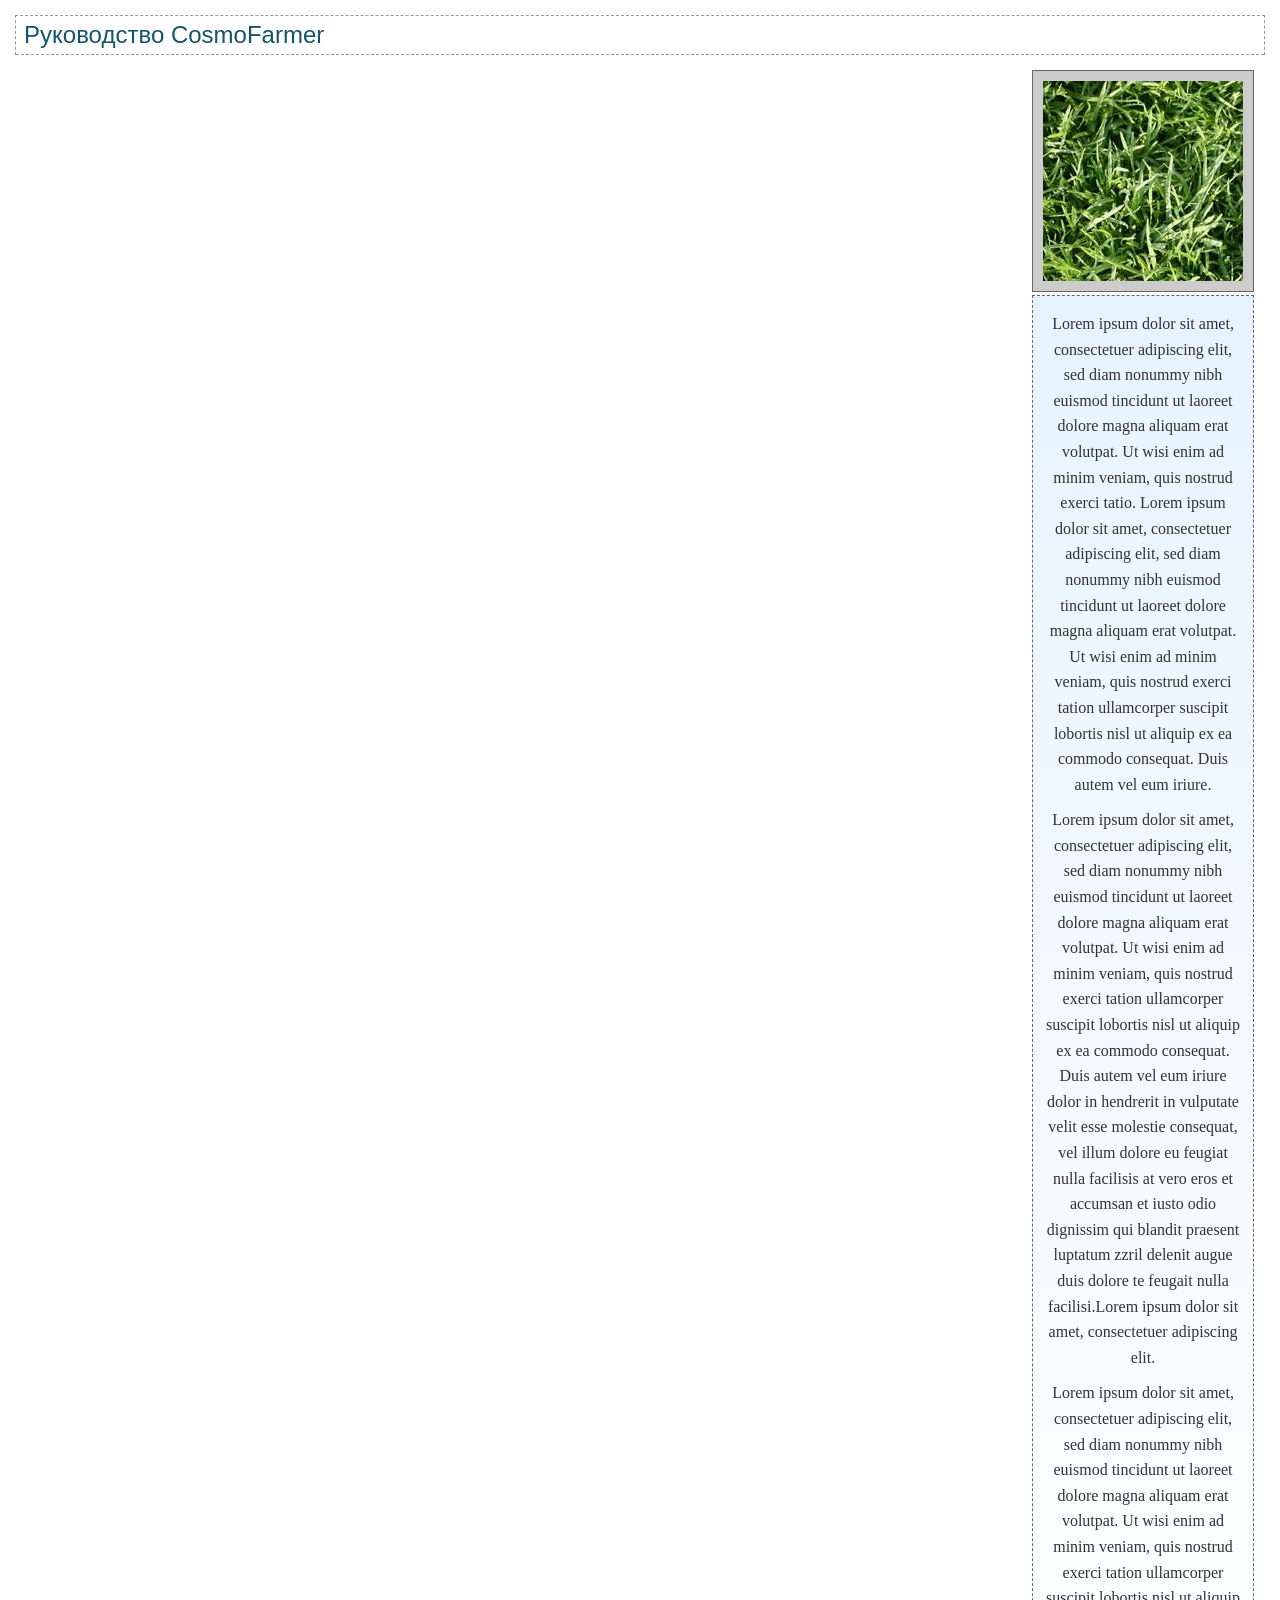
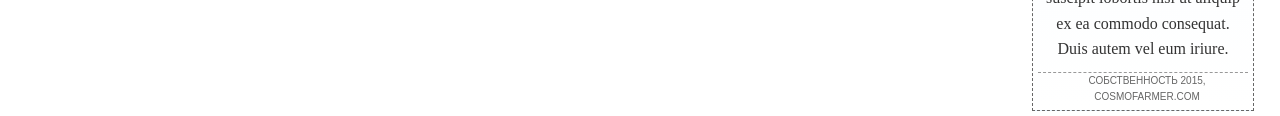
<file: 08/01_image_ex/image.html>
<!doctype html>
<html>
<head>
<meta charset="utf-8">
<title>Изображение</title>
<link href="styles.css" rel="stylesheet">
</head>

<body>
<div class="content">
<h1>Руководство CosmoFarmer</h1>
<figure>
<img src="../images/grass.jpg" alt="Искусственная трава" width="200" height="200">
<figcaption>
<p>
Lorem ipsum dolor sit amet, consectetuer adipiscing elit, sed diam nonummy nibh euismod tincidunt ut laoreet dolore magna aliquam erat volutpat. Ut wisi enim ad minim veniam, quis nostrud exerci tatio. Lorem ipsum dolor sit amet, consectetuer adipiscing elit, sed diam nonummy nibh euismod tincidunt ut laoreet dolore magna aliquam erat volutpat. Ut wisi enim ad minim veniam, quis nostrud exerci tation ullamcorper suscipit lobortis nisl ut aliquip ex ea commodo consequat. Duis autem vel eum iriure.</p>
<p>Lorem ipsum dolor sit amet, consectetuer adipiscing elit, sed diam nonummy nibh euismod tincidunt ut laoreet dolore magna aliquam erat volutpat. Ut wisi enim ad minim veniam, quis nostrud exerci tation ullamcorper suscipit lobortis nisl ut aliquip ex ea commodo consequat. Duis autem vel eum iriure dolor in hendrerit in vulputate velit esse molestie consequat, vel illum dolore eu feugiat nulla facilisis at vero eros et accumsan et iusto odio dignissim qui blandit praesent luptatum zzril delenit augue duis dolore te feugait nulla facilisi.Lorem ipsum dolor sit amet, consectetuer adipiscing elit.</p>
<p>Lorem ipsum dolor sit amet, consectetuer adipiscing elit, sed diam nonummy nibh euismod tincidunt ut laoreet dolore magna aliquam erat volutpat. Ut wisi enim ad minim veniam, quis nostrud exerci tation ullamcorper suscipit lobortis nisl ut aliquip ex ea commodo consequat. Duis autem vel eum iriure.</p>
<p class="copyright">Собственность 2015, CosmoFarmer.com </p>
</div>
</body>
</html>
</file>
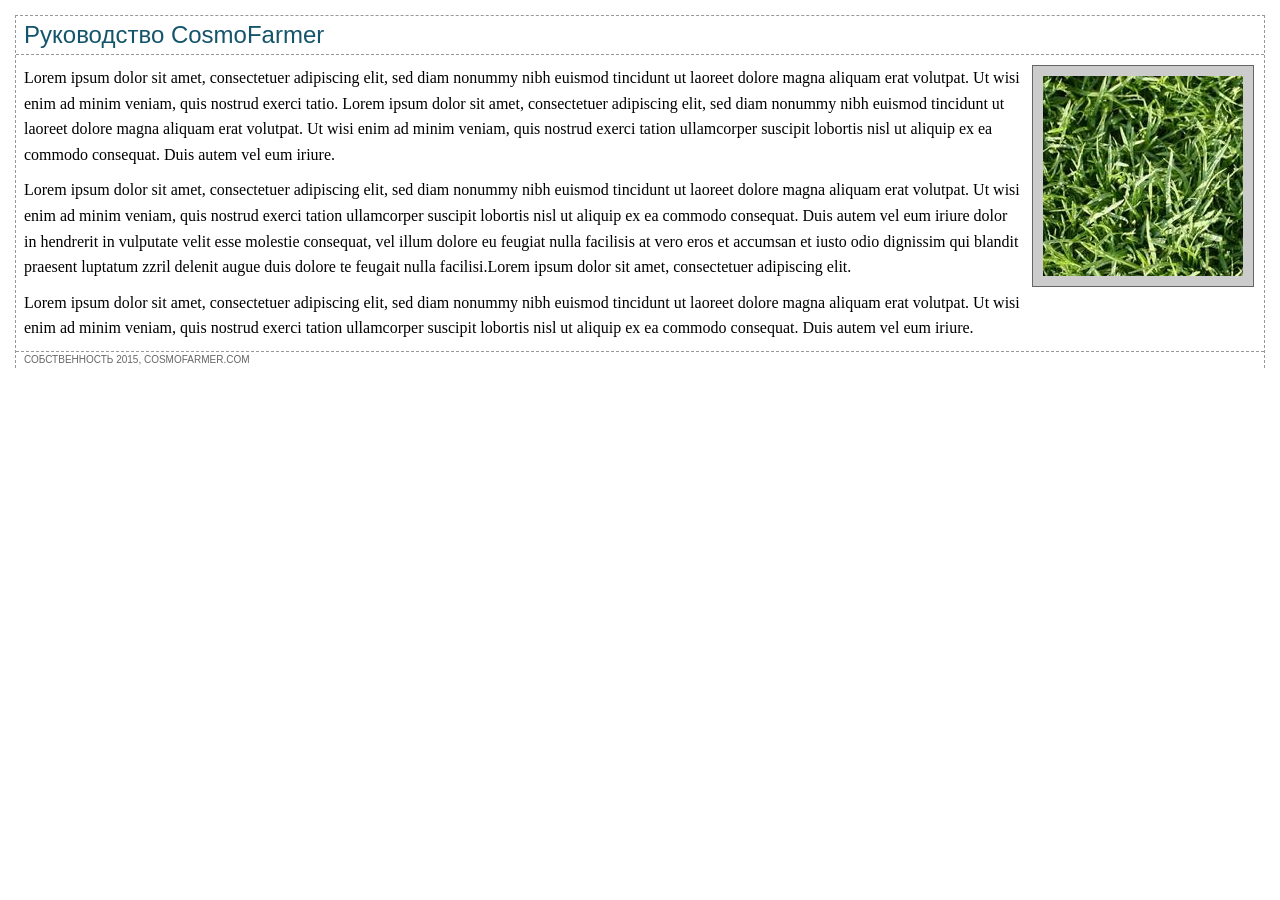
<file: 08/01_image_ex/image1.html>
<!doctype html>
<html>
<head>
<meta charset="utf-8">
<title>Изображение</title>
<link href="styles.css" rel="stylesheet">
</head>

<body>
<div class="content">
<h1>Руководство CosmoFarmer</h1>
<img class="figure" src="../images/grass.jpg" alt="Искусственная трава" width="200" height="200">
<p>
Lorem ipsum dolor sit amet, consectetuer adipiscing elit, sed diam nonummy nibh euismod tincidunt ut laoreet dolore magna aliquam erat volutpat. Ut wisi enim ad minim veniam, quis nostrud exerci tatio. Lorem ipsum dolor sit amet, consectetuer adipiscing elit, sed diam nonummy nibh euismod tincidunt ut laoreet dolore magna aliquam erat volutpat. Ut wisi enim ad minim veniam, quis nostrud exerci tation ullamcorper suscipit lobortis nisl ut aliquip ex ea commodo consequat. Duis autem vel eum iriure.</p>
<p>Lorem ipsum dolor sit amet, consectetuer adipiscing elit, sed diam nonummy nibh euismod tincidunt ut laoreet dolore magna aliquam erat volutpat. Ut wisi enim ad minim veniam, quis nostrud exerci tation ullamcorper suscipit lobortis nisl ut aliquip ex ea commodo consequat. Duis autem vel eum iriure dolor in hendrerit in vulputate velit esse molestie consequat, vel illum dolore eu feugiat nulla facilisis at vero eros et accumsan et iusto odio dignissim qui blandit praesent luptatum zzril delenit augue duis dolore te feugait nulla facilisi.Lorem ipsum dolor sit amet, consectetuer adipiscing elit.</p>
<p>Lorem ipsum dolor sit amet, consectetuer adipiscing elit, sed diam nonummy nibh euismod tincidunt ut laoreet dolore magna aliquam erat volutpat. Ut wisi enim ad minim veniam, quis nostrud exerci tation ullamcorper suscipit lobortis nisl ut aliquip ex ea commodo consequat. Duis autem vel eum iriure.</p>
<p class="copyright">Собственность 2015, CosmoFarmer.com </p>
</div>
</body>
</html>
</file>
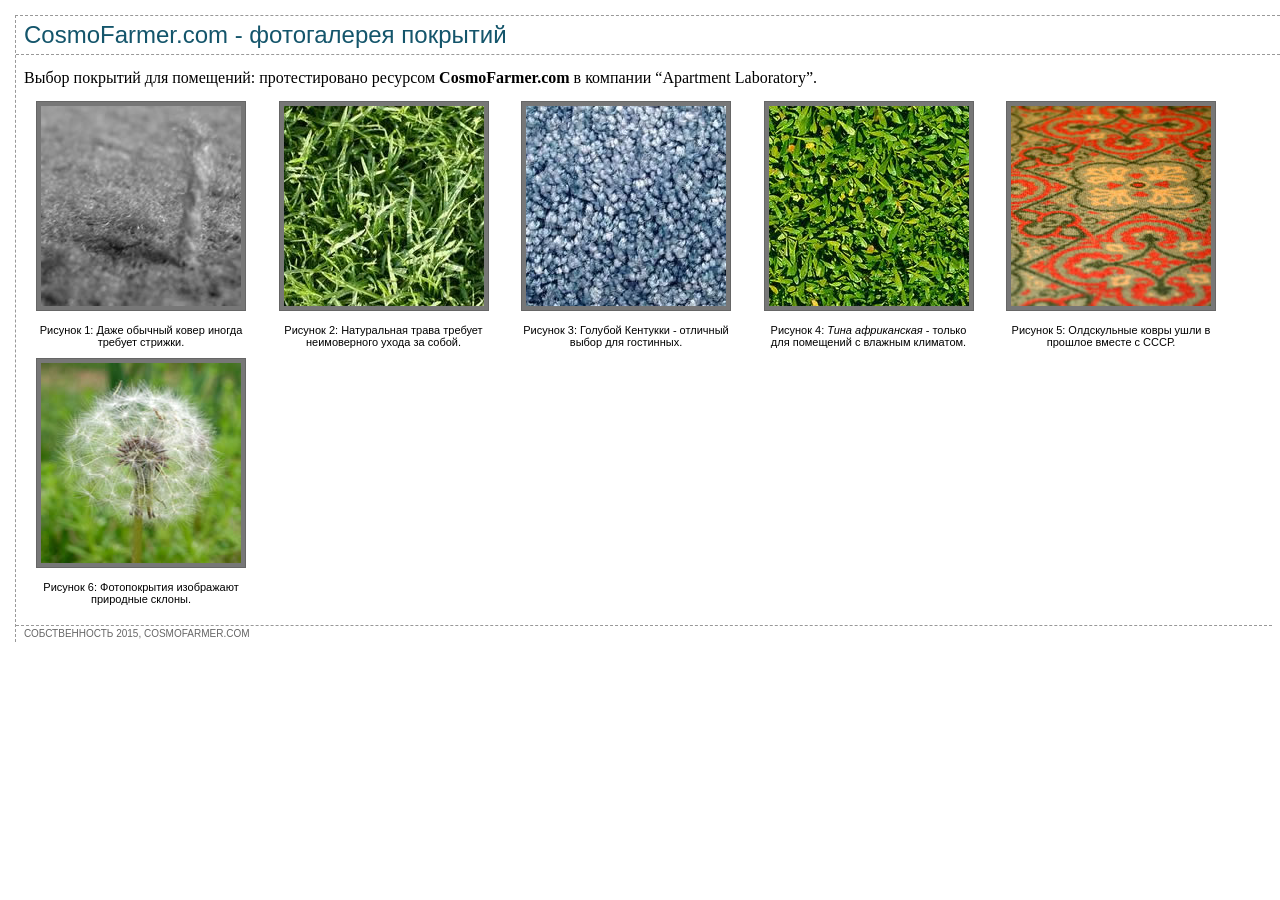
<file: 08/02_gallery_ex/gallery.html>
<!doctype html>
<html>
<head>
<meta charset="utf-8">
<title>Галерея CosmoFarmer</title>
<link href="styles.css" rel="stylesheet">
</head>
<body>
<div class="content">
  <h1>CosmoFarmer.com - фотогалерея покрытий </h1>
  <p class="intro">Выбор покрытий для помещений: протестировано ресурсом <strong>CosmoFarmer.com</strong> в компании &#8220;Apartment Laboratory&#8221;. </p>
  <div class="gallery">
    <figure>
       <img src="../images/carpet.jpg" alt="Ковровое покрытие" width="200" height="200">
      <figcaption>Рисунок 1: Даже обычный ковер иногда требует стрижки.</figcaption>
    </figure>
    <figure>
       <img src="../images/grass.jpg" alt="Натуральная трава" width="200" height="200">
      <figcaption>Рисунок 2: Натуральная трава требует неимоверного ухода за собой.</figcaption>
    </figure>
    <figure>
       <img src="../images/bluegrass.jpg" alt="Голубой Кентукки" width="200" height="200">
      <figcaption>Рисунок 3: Голубой Кентукки - отличный выбор для гостинных. </figcaption>
    </figure>
    <figure>
       <img src="../images/leaves.jpg" alt="Тина африканская" width="200" height="200">
      <figcaption>Рисунок 4: <em>Тина африканская</em> - только для помещений с влажным климатом. </figcaption>
    </figure>
    <figure>
       <img src="../images/pattern.jpg" alt="Олдскульный ковер" width="200" height="200">
      <figcaption>Рисунок 5: Олдскульные ковры ушли в прошлое вместе с СССР. </figcaption>
    </figure>
    <figure>
       <img src="../images/dandelion.jpg" alt="Фотопокрытие" width="200" height="200">
      <figcaption>Рисунок 6: Фотопокрытия изображают природные склоны. </figcaption>
    </figure>
  </div>
  <p class="copyright">Собственность 2015, CosmoFarmer.com </p>
</div>
</body>
</html>
</file>
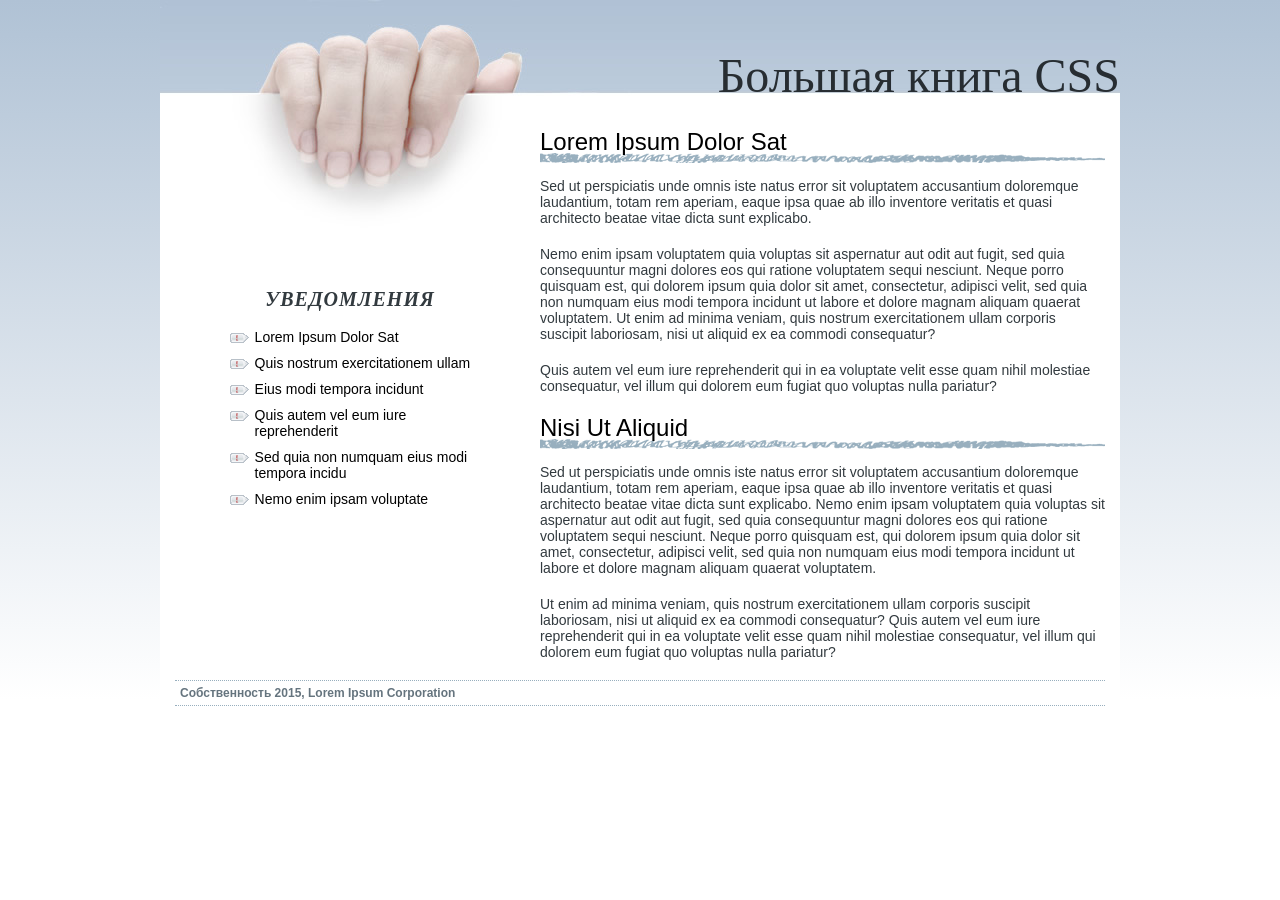
<file: 08/03_bg_ex/bg_images.html>
<!doctype html>
<html>
<head>
<meta charset="UTF-8">
<title>Фоновые изображения</title>
<link href="styles.css" rel="stylesheet">
<style>

</style>
</head>
<body>
<div class="wrapper">
<div class="banner">
<h1>Большая книга CSS</h1>
</div>
<div class="main">
<h2>Lorem Ipsum Dolor Sat</h2>
<p>Sed ut perspiciatis unde omnis iste natus error sit voluptatem accusantium doloremque laudantium, totam rem aperiam, eaque ipsa quae ab illo inventore veritatis et quasi architecto beatae vitae dicta sunt explicabo. </p>
<p>Nemo enim ipsam voluptatem quia voluptas sit aspernatur aut odit aut fugit, sed quia consequuntur magni dolores eos qui ratione voluptatem sequi nesciunt. Neque porro quisquam est, qui dolorem ipsum quia dolor sit amet, consectetur, adipisci velit, sed quia non numquam eius modi tempora incidunt ut labore et dolore magnam aliquam quaerat voluptatem. Ut enim ad minima veniam, quis nostrum exercitationem ullam corporis suscipit laboriosam, nisi ut aliquid ex ea commodi consequatur? </p>
<p>Quis autem vel eum iure reprehenderit qui in ea voluptate velit esse quam nihil molestiae consequatur, vel illum qui dolorem eum fugiat quo voluptas nulla pariatur?</p>
<h2>Nisi Ut Aliquid</h2>
<p>Sed ut perspiciatis unde omnis iste natus error sit voluptatem accusantium doloremque laudantium, totam rem aperiam, eaque ipsa quae ab illo inventore veritatis et quasi architecto beatae vitae dicta sunt explicabo. Nemo enim ipsam voluptatem quia voluptas sit aspernatur aut odit aut fugit, sed quia consequuntur magni dolores eos qui ratione voluptatem sequi nesciunt. Neque porro quisquam est, qui dolorem ipsum quia dolor sit amet, consectetur, adipisci velit, sed quia non numquam eius modi tempora incidunt ut labore et dolore magnam aliquam quaerat voluptatem. </p>
<p>Ut enim ad minima veniam, quis nostrum exercitationem ullam corporis suscipit laboriosam, nisi ut aliquid ex ea commodi consequatur? Quis autem vel eum iure reprehenderit qui in ea voluptate velit esse quam nihil molestiae consequatur, vel illum qui dolorem eum fugiat quo voluptas nulla pariatur?</p>
</div>
<div class="announcement">
<h2>Уведомления</h2>
<ul>
<li>Lorem Ipsum Dolor Sat</li>
<li>Quis nostrum exercitationem ullam</li>
<li>Eius modi tempora incidunt</li>
<li>Quis autem vel eum iure reprehenderit</li>
<li> Sed quia non numquam eius modi tempora incidu</li>
<li>Nemo enim ipsam voluptate</li>

</ul>
</div>
<div class="copyright">
<p>Собственность 2015, Lorem Ipsum Corporation</p>
</div>
</div>
</body>
</html>
</file>
<file: 07/main.css>
/* сброс стилей браузера */
html, body, div, span, object, iframe, h1, h2, h3, h4, h5, h6, p, blockquote, pre, a, abbr, acronym, address, big, cite, code, del, dfn, em, img, ins, kbd, q, s, samp,small, strike, strong, sub, sup, tt, var, b, u, i, center, dl, dt, dd, ol, ul, li, fieldset, form, label, legend,
table, caption, tbody, tfoot, thead, tr, th, td, article, aside, canvas, details, embed, 
figure, figcaption, footer, header, hgroup, menu, nav, output, ruby, section, summary,
time, mark, audio, video {
  margin: 0;
  padding: 0;
  border: 0;
  font-size: 100%;
  vertical-align: baseline;
}
article, aside, details, figcaption, figure, footer, header, hgroup, menu, nav, section {
  display: block;
}
body {
  line-height: 1.2;
}
ol { 
  padding-left: 1.4em;
  list-style: decimal;
}
ul {
  padding-left: 1.4em;
  list-style: square;
}
table {
  border-collapse: collapse;
  border-spacing: 0;
} 
/* конец кода сброса стилей браузера */
html {
  background-color: antiquewhite;
}
body {
  background-color: aliceblue;
  border: 3px solid rgb(75
   56 128);
   max-width: 760px;
   margin-top: 20px;
   margin-left: auto;
   margin-right: auto;
   padding: 15px;
   box-shadow: 0 0 15px rgba(44, 82, blue, alpha);
}
h1 {
  font-size: 2.75px;
  font-family: Georgia, 'Times New Roman', Times, serif;
  font-weight: normal;
  text-align: center;
  letter-spacing: 1px;
  color: chartreuse;
  text-transform: uppercase;
  background-color: bisque;
  padding: 5px 15px 2px 15px;
  margin: 0 -15px 20px -15px;
}
h2 {
  font-size: 1.5em;
  font-family: Arial, Helvetica, sans-serif;
  color: chocolate;
  border-top: 2px dotted rgb(141 165 22 );
  padding-top: 5px;
  margin: 15px 0 5px 0;
   overflow: hidden;
}
.sidebar {
  width: 30%;
  float: right;
  margin: 10px;
  background-color: aliceblue;
  padding: 10px 20px;
  border: 1px dotted rgb(252, 161, 101);
  border-top: 20px solid rgb(252, 161, 101);
  border-radius: 10px;
  box-shadow: 5px 5px 10px rgba(0, 0, 0, 5);
}
.sidebar h2{
  border: none;
  margin-top: 0;
  padding: 0;
}
.sidebar2 { 
  background-color: lightblue; 
  padding: 15px; 
  margin: 15px 0; 
  border-left: 5px solid blue; 
  border-radius: 10px; 
  font-family: Impact, Haettenschweiler, 'Arial Narrow Bold', sans-serif;
} 
  .sidebar3 { 
    background-color: lightyellow; 
    padding: 15px; 
    margin: 15px 0; 
    border-left: 5px solid orange; 
    border-radius: 5px; 
    font-family: 'Lucida Sans', 'Lucida Sans Regular', 'Lucida Grande', 'Lucida Sans Unicode', Geneva, Verdana, sans-serif;
  } 
  .sidebar4 { 
    background-color: lightgreen; 
    padding: 15px; 
    margin: 15px 0; 
    border-left: 5px solid green; 
    border-radius: 15px; 
    font-family: 'Gill Sans', 'Gill Sans MT', Calibri, 'Trebuchet MS', sans-serif;
  }
</file>
<file: 13/styles.css>
/* сброс стилей браузера */
* {
	box-sizing: border-box;
}
html, body, div, span, object, iframe, h1, h2, h3, h4, h5, h6, p, blockquote, pre, a, abbr, acronym, address, big, cite, code, del, dfn, em, img, ins, kbd, q, s, samp,small, strike, strong, sub, sup, tt, var, b, u, i, center, dl, dt, dd, ol, ul, li, fieldset, form, label, legend,
table, caption, tbody, tfoot, thead, tr, th, td, article, aside, canvas, details, embed, 
figure, figcaption, footer, header, hgroup, menu, nav, output, ruby, section, summary,
time, mark, audio, video {
	margin: 0;
	padding: 0;
	border: 0;
	font-size: 100%;
	vertical-align: baseline;
}
article, aside, details, figcaption, figure, footer, header, hgroup, menu, nav, section {
	display: block;
}
body {
	line-height: 1.2;
}
ol { 
	padding-left: 1.4em;
	list-style: decimal;
}
ul {
	padding-left: 1.4em;
	list-style: square;
}
table {
	border-collapse: collapse;
	border-spacing: 0;
} 
/* конец кода сброса стилей браузера */

.clear:after {
  content: " ";
  display: table;
  clear: both;
}

.clear {
	zoom: 1;	
}

body {
	font-family: 'Helvetica Neue', Helvetica, Arial, sans-serif;	
}


header {
	background-color:rgb(93,43,78); 
	background-image: -webkit-linear-gradient(right, rgb(93,43,78), rgb(8,2,50));
	padding-bottom: 30px;
}

header h1 {
	font-size: 3em;	
	color: white;
	font-weight: bold;
	padding-top: 30px;
	clear: both;
	padding-left: 10px;
}

nav {
	background-color: rgb(25,25,25);
	border: 1px solid rgba(255,255,255,.5);	
	border-left: none;
	border-right: none;
}
nav ul {
	padding: 0;
	margin: 0;	
}
nav li {
	float: left;
	padding: 0;
	margin: 0;
	list-style: none;	
}
nav a {
	float: left;
	font-size: .8em;	
	color: white;
	font-weight: normal;
	text-decoration: none;
	padding: 10px;
	border-right: 1px dashed rgba(255,255,255,.75);
	-webkit-transition: all .5s;
	-moz-transition: all .5s;
	-o-transition: all .5s;
	transition: all .5s;
}
nav li:last-of-type a {
	border-right: none;	
}
nav a:hover {
	background-color: rgb(93,43,78);
}
aside h2 {
	font-size: 1.3em;
	margin-top: 10px;	
}
aside h3 {
	font-size: 1.1em;
	margin-top: 15px;
}
aside p, aside li {
	font-size: .75em;
	margin-top: 10px;	
}
.main h2 {
	font-size: 2em;
	margin-top: 10px;	
}
.main h3 {
	font-size: 1.5em;
	margin-top: 20px;	
}
.main p {
	margin-bottom: 15px;	
}
footer {
	margin-top: 15px;
	font-size: .8em;	
	padding: 10px 10px 30px 10px;
	background-color: black;
	color: rgb(204,204,204);
}
footer a {
	color: white;	
}
/* стили из практикума главы 13  */
.sidebar1 {
	float: left;
	width: 20%;
	padding: 0 20px 0 10px;

}
.main {
	float: left;
	width: 60%;
	padding: 0 20px 0 20px;
	border-left: dashed 1px rgb(153, 153, 153);
	border-right: dashed 1px rgb(153, 153, 153);

}
.sidebar2 {
	float: right;
	width: 20%;
	padding: 0 10px 0 20px
}
footer {
	clear: both;
}
.pageWrapper {
	width: 960px;
	margin: 0 auto;
}
nav ul, header h1, footer p, .contentWrapper {
	max-width: 960px;
	margin: 0 auto;
}
</file>
<file: 14/styles.css>
/* сброс стилей браузера */
html, body, div, span, object, iframe, h1, h2, h3, h4, h5, h6, p, blockquote, pre, a, abbr, acronym, address, big, cite, code, del, dfn, em, img, ins, kbd, q, s, samp,small, strike, strong, sub, sup, tt, var, b, u, i, center, dl, dt, dd, ol, ul, li, fieldset, form, label, legend,
table, caption, tbody, tfoot, thead, tr, th, td, article, aside, canvas, details, embed, 
figure, figcaption, footer, header, hgroup, menu, nav, output, ruby, section, summary,
time, mark, audio, video {
	margin: 0;
	padding: 0;
	border: 0;
	font-size: 100%;
	vertical-align: baseline;
}
article, aside, details, figcaption, figure, footer, header, hgroup, menu, nav, section {
	display: block;
}
body {
	line-height: 1.2;
}
ol { 
	padding-left: 1.4em;
	list-style: decimal;
}
ul {
	padding-left: 1.4em;
	list-style: square;
}
table {
	border-collapse: collapse;
	border-spacing: 0;
} 
/* конец кода сброса стилей браузера */

/* веб-шрифты */

@font-face {
    font-family: 'Titillium';
    src: url('fonts/TitilliumText22L001-webfont.eot');
    src: url('fonts/TitilliumText22L001-webfont.eot?#iefix') format('embedded-opentype'),
         url('fonts/TitilliumText22L001-webfont.woff') format('woff'),
         url('fonts/TitilliumText22L001-webfont.ttf') format('truetype'),
         url('fonts/TitilliumText22L001-webfont.svg#TitilliumText22LThin') format('svg');
    font-weight: 100;
    font-style: normal;
}
@font-face {
    font-family: 'Titillium';
    src: url('fonts/TitilliumText22L003-webfont.eot');
    src: url('fonts/TitilliumText22L003-webfont.eot?#iefix') format('embedded-opentype'),
         url('fonts/TitilliumText22L003-webfont.woff') format('woff'),
         url('fonts/TitilliumText22L003-webfont.ttf') format('truetype'),
         url('fonts/TitilliumText22L003-webfont.svg#TitilliumText22LRegular') format('svg');
    font-weight: 400;
    font-style: normal;
}
@font-face {
    font-family: 'Titillium';
    src: url('fonts/TitilliumText22L005-webfont.eot');
    src: url('fonts/TitilliumText22L005-webfont.eot?#iefix') format('embedded-opentype'),
         url('fonts/TitilliumText22L005-webfont.woff') format('woff'),
         url('fonts/TitilliumText22L005-webfont.ttf') format('truetype'),
         url('fonts/TitilliumText22L005-webfont.svg#TitilliumText22LBold') format('svg');
    font-weight: 700;
    font-style: normal;
}
body {
	max-width: 1024px;
	margin: 0 auto;	
}
header h1 {
	font: 700 72px Titillium, Arial, sans-serif;
	color: rgb(232,113,35);
	text-shadow: 0 0 5px white,
	             3px 3px 5px rgba(0,0,0,.5);
}
nav ul {
	margin: 0;
	padding: 0;
	list-style-type: none;	
}
nav li {
	display: inline;	
}
nav a {
	display: inline-block;
	padding: 9px 20px 5px 20px;
	border-radius:20px;
	text-decoration: none;	
	font-family: Titillium, Arial, sans-serif;
	font-weight: 700;
	color: white;
	text-shadow: 2px 2px 4px rgba(0,0,0,1);
	text-transform:uppercase;
	font-size: .9em;
	letter-spacing: .1em;
	background-color: rgb(232,113,35);
	background: -webkit-linear-gradient(top, rgba(232,113,35,1),rgba(232,113,35,.5));
	background: -moz-linear-gradient(top, rgba(232,113,35,1),rgba(232,113,35,.5));
	background: -o-linear-gradient(top, rgba(232,113,35,1),rgba(232,113,35,.5));
	background: linear-gradient(top, rgba(232,113,35,1),rgba(232,113,35,.5));
	border: 1px solid rgb(232,113,35);
	margin-right: 5px;
}
figcaption strong {
	font-weight: 700;
	display: block;
}
footer .copyright {
	font-family: Titillium, Arial, sans-serif;
	font-weight: 700;
	color: white;
	margin: 0 auto;
	max-width: 1024px;
}

/* стили из практикума главы 14 */
header .badge {
	position: absolute;
	top: -20px;
	left: -90px;
	z-index: -1;

}
header {
	position: relative;
	margin-top: 20px;
	padding: 20px 0 0 10px;
}
header nav {
	position: absolute;
	right: 0;
	top: 45px;
}
.gallery figure {
	display: inline-block;
	width: 300px;
	height: 210px;
	margin: 15px;
	position: relative;
}
.gallery figcaption {
	position: absolute;
	top: 15%;
	bottom: 15%;
	left: 0;
	right: 0;
	background-color: rgba(153, 153, 153, 0.9);
	padding: 20px;
	font-family: 'Titillium', Arial, Helvetica, sans-serif;
	font-size: 0.9em;
	font-weight: 400;
	color: whitesmoke;
	opacity: 0;
	transition: opacity 0.75s ease-out;
}
.gallery figure:hover figcaption {
	opacity: 1;
}
footer{ 
	position: fixed;
	bottom: 0;
	left: 0;
	right: 0;
	padding: 10px;
	background-color: black;
	color: aliceblue;
}
/*>_<*/
/*Я так устал, босс*/
</file>
<file: 17/flexbox-layout/css/custom.css>
.nav, .boxes, .footer {
    display: flex;
    flex-flow: row wrap;
}

.nav {
    justify-content: space-between;
}

.nav a {
    width: 23%;
}

.boxes div {
    flex: 1 1 250px;
    margin: 10px;
    border-radius: 5px;
    padding: 10px 10px 0 10px;
    background-color: rgba(0,0,0,0.1);
    display: flex;
    flex-flow: column;
}

.boxes .more {
    margin-top: auto;
}

.footer .copyright {
    flex: 2 1 500px;
    margin-right: 30px;
}

.footer .sigup {
    flex: 1 1 250px;
}

.sigup label {
    width: 100%
}

.sigup input[type="email"] {
    border-radius: 4px 0 0 4px;
    flex: 1;
}

.sigup input[type="submit"] {
    border-radius: 0 4px 4px 0;
    padding: 0 10px;
}

@media (max-width: 650px) {
    .nav {
        flex-flow: column; 
    }

    .nav a {
        width: 100%;
        margin-bottom: 10px;
    }
}
</file>
<file: 05/styles.css>
/* сброс стилей браузера */
html, body, div, span, object, iframe, h1, h2, h3, h4, h5, h6, p, blockquote, pre, a, abbr, acronym, address, big, cite, code, del, dfn, em, img, ins, kbd, q, s, samp,small, strike, strong, sub, sup, tt, var, b, u, i, center, dl, dt, dd, ol, ul, li, fieldset, form, label, legend,
table, caption, tbody, tfoot, thead, tr, th, td, article, aside, canvas, details, embed, 
figure, figcaption, footer, header, hgroup, menu, nav, output, ruby, section, summary,
time, mark, audio, video {
	margin: 0;
	padding: 0;
	border: 0;
	font-size: 100%;
	font: inherit;
	vertical-align: baseline;
}
article, aside, details, figcaption, figure, footer, header, hgroup, menu, nav, section {
	display: block;
}
body {
	line-height: 1.2;
}
ol { 
	padding-left: 1.4em;
	list-style: decimal;
}
ul {
	padding-left: 1.4em;
	list-style: square;
}
table {
	border-collapse: collapse;
	border-spacing: 0;
} 
/* конец кода сброса стилей браузера */

/* простой двухколончный макет  */
.main {
	float: left;
	width: 70%;
}
.sidebar {
	margin-left: 75%;
	padding: 15px;
	background: #E9F5FE;
}
body{
	color: #915bce;
	font-family: Tahoma, Geneva, Verdana, sans-serif;
	padding-top: 115px;
	background: #CDE6FF url(images/bg_body.png) repeat-x;
	max-width: 800px;
	margin: 0 auto;
	
}
h1 {
	font-size: 3em;
	font-family: 'Arial Narrow Bold', sans-serif;
	margin-bottom: 15px;	
}
h2 {
	font-size: 2.2em;
	color: #3a4147;
	margin-bottom: 5px;
}
.main h2 {
	color: #f7c5e6;
	border-bottom: url(images/bullet_flower.png) no-repeat;
	padding: 0 0 2px 80px;
}
.main p{
	color: #616161;
	font-family: 'Times New Roman', Times, serif;
	font-size: 1.1em;
	line-height: 150%;
	margin-bottom: 10px;
	margin-left: 80px;

}
.main .intro{
	color: #6A94CC;
	font-size: 1.2em;
	font-family: 'Franklin Gothic Medium', 'Arial Narrow', Arial, sans-serif;
	margin-left: 0;
	margin-bottom: 15px;
}
.sidebar strong {
	color: aqua;
}
.sidebar .p1 strong{
	color: #f7c5e6;
}
strong {
	color: rgb(236, 175, 132);
}
</file>
<file: 06/css/styles.css>
@font-face {
  font-family: 'PTSans';
  src: url('fonts/PTSansRegular.woff2') format('woff2'),
       url('fonts/PTSansRegular.woff') format('woff');
  font-weight: normal;
  font-style: normal;
}
@font-face {
  font-family: 'PTSans';
  src: url('fonts/PTSansItalic.woff2') format('woff2'),
       url('fonts/PTSansItalic.woff') format('woff');
  font-weight: normal;
  font-style: italic;
}
@font-face {
  font-family: 'PTSans';
  src: url('fonts/PTSansBold.woff2') format('woff2'),
       url('fonts/PTSansBold.woff') format('woff');
  font-weight: bold;
  font-style: normal;
}
@font-face {
  font-family: 'PTSans';
  src: url('fonts/PTSansBoldItalic.woff2') format('woff2'),
       url('fonts/PTSansBoldItalic.woff') format('woff');
  font-weight: bold;
  font-style: italic;
} 
/* сброс стилей браузера */
html, body, div, span, object, iframe, h1, h2, h3, h4, h5, h6, p, blockquote, pre, a, abbr, acronym, address, big, cite, code, del, dfn, em, img, ins, kbd, q, s, samp,small, strike, strong, sub, sup, tt, var, b, u, i, center, dl, dt, dd, ol, ul, li, fieldset, form, label, legend,
table, caption, tbody, tfoot, thead, tr, th, td, article, aside, canvas, details, embed, 
figure, figcaption, footer, header, hgroup, menu, nav, output, ruby, section, summary,
time, mark, audio, video {
	margin: 0;
	padding: 0;
	border: 0;
	font-size: 100%;
	vertical-align: baseline;
}
article, aside, details, figcaption, figure, footer, header, hgroup, menu, nav, section {
	display: block;
}
body {
	line-height: 1.2;
}
ol { 
	padding-left: 1.4em;
	list-style: decimal;
}
ul {
	padding-left: 1.4em;
	list-style: square;
}
table {
	border-collapse: collapse;
	border-spacing: 0;
} 
/* конец кода сброса стилей браузера */
html {
	font-family: PTsnans, sans-serif;
	font-size: 62.5%;
	background:rgb(225 238 253 ) url(../images/bg_body.png) repeat-x;
}
.main {
	max-width: 740px;
	margin: 0 auto;
	padding: 0 10px;
	border: 4px solid whitesmoke;
	background: transparent url(../images/bg_banner.jpg) no-repeat;
}
.main h1{
	color: burlywood;
	font-family:'Gill Sans', 'Gill Sans MT', Calibri, 'Trebuchet MS', sans-serif;
	font-size: 4em;
	text-shadow: 4px 4px 6px rgba(0, 0, 0, 0.75);
	 
}
.main h1 strong {
	font-size: 150px;
	color: azure;
	line-height: 1;
	margin-right: -0.5em;
}
.main h2{
	font-size: 3.5em;
	color: blue;
	border-bottom: ;
}
.main h3 {
	color: brown;
	font-size: 1.9em;
	font-weight: bold;
	text-transform: uppercase;
	margin-top: 25px;
	margin-bottom: 10px;

}
.main p {
	font-size: 1.6em;
	line-height: 1.5;
	margin-left: 150px;
	margin-right: 50px;
	margin-bottom: 10px;
}
.main p::first-line {
	font-weight: bold;
	color: chartreuse;
}
.main ul {
	margin: 50px 0 25px 50px;
	width: 25%;
	float: right;
}
.main li {
	color: cadetblue;
	font-size: 1.4em;
	margin-bottom: 7px;
}
.main .note {
	font-size: 1.4em;
	margin: 5px 0 25px 50px;
}
.main .note strong {
	color: blueviolet;
	text-transform: uppercase;
	margin-left: 11px;
}
</file>
<file: 08/01_image_ex/styles.css>
/* сброс стилей браузера */
html, body, div, span, object, iframe, h1, h2, h3, h4, h5, h6, p, blockquote, pre, a, abbr, acronym, address, big, cite, code, del, dfn, em, img, ins, kbd, q, s, samp,small, strike, strong, sub, sup, tt, var, b, u, i, center, dl, dt, dd, ol, ul, li, fieldset, form, label, legend,
table, caption, tbody, tfoot, thead, tr, th, td, article, aside, canvas, details, embed, 
figure, figcaption, footer, header, hgroup, menu, nav, output, ruby, section, summary,
time, mark, audio, video {
	margin: 0;
	padding: 0;
	border: 0;
	font-size: 100%;
	vertical-align: baseline;
}
article, aside, details, figcaption, figure, footer, header, hgroup, menu, nav, section {
	display: block;
}
body {
	line-height: 1.2;
}
ol { 
	padding-left: 1.4em;
	list-style: decimal;
}
ul {
	padding-left: 1.4em;
	list-style: square;
}
table {
	border-collapse: collapse;
	border-spacing: 0;
} 
/* конец кода сброса стилей браузера */

body {
	font-size: 62.5%;
}

.content {
	margin: 15px;
	border: 1px dashed #999;
	border-bottom: none;
}
h1 {
	font: normal 2.4em Verdana, Arial, Helvetica, sans-serif;
	border-bottom: 1px dashed #999;
	padding: 5px 0 5px 8px;
	color: #14556b;
}
p {
	font: 1.6em/160% Georgia, "Times New Roman", Times, serif;
	margin: 10px 8px;
}
.copyright {
	font-family: Verdana, Arial, Helvetica, sans-serif;
	font-size: 1em;
	text-transform: uppercase;
	color: #666666;
	margin: 0px;
	padding-left: 8px;
	border-top: 1px dashed #999;
	clear: both;
}
/* пользовательские стили  */
.figure {
	float: right;
	margin: 10px;
	border: 1px solid #666;
	background-color: #CCC;
	padding: 10px;
}
figure {
	float: right;
	width: 222px;
	margin: 15px 10px 5px 10px;
}
figure img {
	border: 1px solid #666;
	background-color: #CCC;
	padding: 10px;
}
figcaption {
	font: bold 1em Verdana, Arial, Helvetica, sans-serif;
	color: #333;
	text-align: center;
	background-image: linear-gradient(to bottom, #e6f3ff, white);
	border: 1px dashed #666;
	padding: 5px;
}
</file>
<file: 08/02_gallery_ex/styles.css>
/* сброс стилей браузера */
html, body, div, span, object, iframe, h1, h2, h3, h4, h5, h6, p, blockquote, pre, a, abbr, acronym, address, big, cite, code, del, dfn, em, img, ins, kbd, q, s, samp,small, strike, strong, sub, sup, tt, var, b, u, i, center, dl, dt, dd, ol, ul, li, fieldset, form, label, legend,
table, caption, tbody, tfoot, thead, tr, th, td, article, aside, canvas, details, embed, 
figure, figcaption, footer, header, hgroup, menu, nav, output, ruby, section, summary,
time, mark, audio, video {
	margin: 0;
	padding: 0;
	border: 0;
	font-size: 100%;
	vertical-align: baseline;
}
article, aside, details, figcaption, figure, footer, header, hgroup, menu, nav, section {
	display: block;
}
body {
	line-height: 1.2;
}
ol { 
	padding-left: 1.4em;
	list-style: decimal;
}
ul {
	padding-left: 1.4em;
	list-style: square;
}
table {
	border-collapse: collapse;
	border-spacing: 0;
} 
/* конец кода сброса стилей браузера */

body {
	font-size: 62.5%;
}
.content {
	margin-left: 15px;
	margin-top: 15px;
	border: 1px dashed #999;
	border-right: none;
	border-bottom: none;
}
p.caption {
	font-size: 1.3em;
	line-height: normal;
	margin-bottom: 15px;
}
.gallery .figure p {
	font-family: Arial, Helvetica, sans-serif;
	font-size: 1.1em;
	text-align: center;
	line-height: normal;
}


h1 {
	font: normal 2.4em Verdana, Arial, Helvetica, sans-serif;
	margin: 0;
	border-bottom: 1px dashed #999;
	padding: 5px 0 5px 8px;
	color: #14556b;
}
p {
	font: 1.6em/160% Georgia, "Times New Roman", Times, serif;
	margin: 10px 8px;
}
.copyright {
	font-family: Verdana, Arial, Helvetica, sans-serif;
	font-size: 1em;
	text-transform: uppercase;
	color: #666666;
	margin-left: 0px;
	padding-left: 8px;
	border-top: 1px dashed #999;
	clear: both;
}
figure img {
	border: 1px solid #666;
	background-color: #777;
	padding: 4px;
	box-shadow: 2px 2px 4px rgba(0 0 0 0.5) ;
}
figcaption {
	font: 1.1em Arial, sans-serif;
	text-align: center;
	margin: 10px 0 0 0;
}
/*
figure {
	float: left;
	width: 210px;
	margin: 0 10px 10px 20px;
	height: 280px;
}
	*/
figure {
	display: inline-block;
	vertical-align: top;
	width: 210px;
	margin: 0 10px 10px 20px;
}
</file>
<file: 08/03_bg_ex/styles.css>
/* сброс стилей браузера */
html, body, div, span, object, iframe, h1, h2, h3, h4, h5, h6, p, blockquote, pre, a, abbr, acronym, address, big, cite, code, del, dfn, em, img, ins, kbd, q, s, samp,small, strike, strong, sub, sup, tt, var, b, u, i, center, dl, dt, dd, ol, ul, li, fieldset, form, label, legend,
table, caption, tbody, tfoot, thead, tr, th, td, article, aside, canvas, details, embed, 
figure, figcaption, footer, header, hgroup, menu, nav, output, ruby, section, summary,
time, mark, audio, video {
	margin: 0;
	padding: 0;
	border: 0;
	font-size: 100%;
	vertical-align: baseline;
}
article, aside, details, figcaption, figure, footer, header, hgroup, menu, nav, section {
	display: block;
}
body {
	line-height: 1.2;
}
ol { 
	padding-left: 1.4em;
	list-style: decimal;
}
ul {
	padding-left: 1.4em;
	list-style: square;
}
table {
	border-collapse: collapse;
	border-spacing: 0;
} 
/* конец кода сброса стилей браузера */

.wrapper {
	width: 960px;
	margin-right: auto;
	margin-left: auto;
    overflow: hidden; /* выравнивание */
}

.main {
	float: right;
	width: 565px;
	margin-right: 15px;
	padding-top: 25px;
}

.announcement {
	margin-right: 600px;
	margin-left: 20px;
	
}

.copyright {
	clear: both;
	font: bold 12px Tahoma, Geneva, sans-serif;
	color: #65747E;
	padding: 5px;
  margin: 0 15px;
	border: 1px dotted #98AFBE;
  border-left: none;
  border-right: none;
}


.banner h1 {
	font: normal 48px Georgia, "Times New Roman", Times, serif;
	text-align: right;
  color: #272D32;
}

.main h2 {
	font: 24px Tahoma, Geneva, sans-serif;
	margin-bottom: 15px;
	font-family: Tahoma, Geneva, sans-serif;
}
.main p {
	font: 14px Tahoma, Geneva, sans-serif;
	color: #323A3F;
	margin-bottom: 20px;
	font-family: Tahoma, Geneva, sans-serif;
}

.announcement h2 {
	font: italic bold normal 20px Georgia, "Times New Roman", Times, serif;
	text-align: center;
	color: #323A3F;
	text-transform: uppercase;
	letter-spacing: 1px;
	margin-bottom: 18px;
}
.announcement ul {
	font: 14px Tahoma, Geneva, sans-serif;
}

/* пользовательские стили  */
html {
	background-image: linear-gradient(to bottom, rgb(176, 194, 213), white 700px);
	height: 100%;

}
.wrapper {
	background-color: #fff;
	background-image: url(images/bg_main.jpg);
	background-position: left top;
	background-repeat: no-repeat;
}
.banner {
	margin-top: 48px;
}
.announcement {
	margin-top: 115px;
}
.main h2 {
	background-image: url(images/underline.png);
	background-repeat: no-repeat;
	background-position: left bottom;
	padding-bottom: 7px;

}
.announcement li {
	list-style: none;
	background-image: url(images/bullet.png);
	background-repeat: no-repeat;
	padding-left: 25px;
	margin-bottom: 10px;
	background-position: 0 4px;
	margin-left: 30px;
	margin-right: 40px;
}

/* blya ya ystal pisat*/

.announcement{
	background-image: url(images/scroll_top.jpg) no-repeat center top,
		url(images/scroll_bottom.jpg) no-repeat center bottom,
		url(images/scroll_middle.jpg) repeat-y center top;
	margin-top: 115px;
	padding: 70px 0 60px 0;
}
</file>
<file: 17/flexbox-layout/css/base.css>
/*! normalize.css v3.0.2 | MIT License | git.io/normalize */

/**
 * 1. Set default font family to sans-serif.
 * 2. Prevent iOS text size adjust after orientation change, without disabling
 *    user zoom.
 */

html {
  font-family: sans-serif; /* 1 */
  -ms-text-size-adjust: 100%; /* 2 */
  -webkit-text-size-adjust: 100%; /* 2 */
}

/**
 * Remove default margin.
 */

body {
  margin: 0;
}

/* HTML5 display definitions
   ========================================================================== */

/**
 * Correct `block` display not defined for any HTML5 element in IE 8/9.
 * Correct `block` display not defined for `details` or `summary` in IE 10/11
 * and Firefox.
 * Correct `block` display not defined for `main` in IE 11.
 */

article,
aside,
details,
figcaption,
figure,
footer,
header,
hgroup,
main,
menu,
nav,
section,
summary {
  display: block;
}

/**
 * 1. Correct `inline-block` display not defined in IE 8/9.
 * 2. Normalize vertical alignment of `progress` in Chrome, Firefox, and Opera.
 */

audio,
canvas,
progress,
video {
  display: inline-block; /* 1 */
  vertical-align: baseline; /* 2 */
}

/**
 * Prevent modern browsers from displaying `audio` without controls.
 * Remove excess height in iOS 5 devices.
 */

audio:not([controls]) {
  display: none;
  height: 0;
}

/**
 * Address `[hidden]` styling not present in IE 8/9/10.
 * Hide the `template` element in IE 8/9/11, Safari, and Firefox < 22.
 */

[hidden],
template {
  display: none;
}

/* Links
   ========================================================================== */

/**
 * Remove the gray background color from active links in IE 10.
 */

a {
  background-color: transparent;
}

/**
 * Improve readability when focused and also mouse hovered in all browsers.
 */

a:active,
a:hover {
  outline: 0;
}

/* Text-level semantics
   ========================================================================== */

/**
 * Address styling not present in IE 8/9/10/11, Safari, and Chrome.
 */

abbr[title] {
  border-bottom: 1px dotted;
}

/**
 * Address style set to `bolder` in Firefox 4+, Safari, and Chrome.
 */

b,
strong {
  font-weight: bold;
}

/**
 * Address styling not present in Safari and Chrome.
 */

dfn {
  font-style: italic;
}

/**
 * Address variable `h1` font-size and margin within `section` and `article`
 * contexts in Firefox 4+, Safari, and Chrome.
 */

h1 {
  font-size: 2em;
  margin: 0.67em 0;
}

/**
 * Address styling not present in IE 8/9.
 */

mark {
  background: #ff0;
  color: #000;
}

/**
 * Address inconsistent and variable font size in all browsers.
 */

small {
  font-size: 80%;
}

/**
 * Prevent `sub` and `sup` affecting `line-height` in all browsers.
 */

sub,
sup {
  font-size: 75%;
  line-height: 0;
  position: relative;
  vertical-align: baseline;
}

sup {
  top: -0.5em;
}

sub {
  bottom: -0.25em;
}

/* Embedded content
   ========================================================================== */

/**
 * Remove border when inside `a` element in IE 8/9/10.
 */

img {
  border: 0;
}

/**
 * Correct overflow not hidden in IE 9/10/11.
 */

svg:not(:root) {
  overflow: hidden;
}

/* Grouping content
   ========================================================================== */

/**
 * Address margin not present in IE 8/9 and Safari.
 */

figure {
  margin: 1em 40px;
}

/**
 * Address differences between Firefox and other browsers.
 */

hr {
  -moz-box-sizing: content-box;
  box-sizing: content-box;
  height: 0;
}

/**
 * Contain overflow in all browsers.
 */

pre {
  overflow: auto;
}

/**
 * Address odd `em`-unit font size rendering in all browsers.
 */

code,
kbd,
pre,
samp {
  font-family: monospace, monospace;
  font-size: 1em;
}

/* Forms
   ========================================================================== */

/**
 * Known limitation: by default, Chrome and Safari on OS X allow very limited
 * styling of `select`, unless a `border` property is set.
 */

/**
 * 1. Correct color not being inherited.
 *    Known issue: affects color of disabled elements.
 * 2. Correct font properties not being inherited.
 * 3. Address margins set differently in Firefox 4+, Safari, and Chrome.
 */

button,
input,
optgroup,
select,
textarea {
  color: inherit; /* 1 */
  font: inherit; /* 2 */
  margin: 0; /* 3 */
}

/**
 * Address `overflow` set to `hidden` in IE 8/9/10/11.
 */

button {
  overflow: visible;
}

/**
 * Address inconsistent `text-transform` inheritance for `button` and `select`.
 * All other form control elements do not inherit `text-transform` values.
 * Correct `button` style inheritance in Firefox, IE 8/9/10/11, and Opera.
 * Correct `select` style inheritance in Firefox.
 */

button,
select {
  text-transform: none;
}

/**
 * 1. Avoid the WebKit bug in Android 4.0.* where (2) destroys native `audio`
 *    and `video` controls.
 * 2. Correct inability to style clickable `input` types in iOS.
 * 3. Improve usability and consistency of cursor style between image-type
 *    `input` and others.
 */

button,
html input[type="button"], /* 1 */
input[type="reset"],
input[type="submit"] {
  -webkit-appearance: button; /* 2 */
  cursor: pointer; /* 3 */
}

/**
 * Re-set default cursor for disabled elements.
 */

button[disabled],
html input[disabled] {
  cursor: default;
}

/**
 * Remove inner padding and border in Firefox 4+.
 */

button::-moz-focus-inner,
input::-moz-focus-inner {
  border: 0;
  padding: 0;
}

/**
 * Address Firefox 4+ setting `line-height` on `input` using `!important` in
 * the UA stylesheet.
 */

input {
  line-height: normal;
}

/**
 * It's recommended that you don't attempt to style these elements.
 * Firefox's implementation doesn't respect box-sizing, padding, or width.
 *
 * 1. Address box sizing set to `content-box` in IE 8/9/10.
 * 2. Remove excess padding in IE 8/9/10.
 */

input[type="checkbox"],
input[type="radio"] {
  box-sizing: border-box; /* 1 */
  padding: 0; /* 2 */
}

/**
 * Fix the cursor style for Chrome's increment/decrement buttons. For certain
 * `font-size` values of the `input`, it causes the cursor style of the
 * decrement button to change from `default` to `text`.
 */

input[type="number"]::-webkit-inner-spin-button,
input[type="number"]::-webkit-outer-spin-button {
  height: auto;
}

/**
 * 1. Address `appearance` set to `searchfield` in Safari and Chrome.
 * 2. Address `box-sizing` set to `border-box` in Safari and Chrome
 *    (include `-moz` to future-proof).
 */

input[type="search"] {
  -webkit-appearance: textfield; /* 1 */
  -moz-box-sizing: content-box;
  -webkit-box-sizing: content-box; /* 2 */
  box-sizing: content-box;
}

/**
 * Remove inner padding and search cancel button in Safari and Chrome on OS X.
 * Safari (but not Chrome) clips the cancel button when the search input has
 * padding (and `textfield` appearance).
 */

input[type="search"]::-webkit-search-cancel-button,
input[type="search"]::-webkit-search-decoration {
  -webkit-appearance: none;
}

/**
 * Define consistent border, margin, and padding.
 */

fieldset {
  border: 1px solid #c0c0c0;
  margin: 0 2px;
  padding: 0.35em 0.625em 0.75em;
}

/**
 * 1. Correct `color` not being inherited in IE 8/9/10/11.
 * 2. Remove padding so people aren't caught out if they zero out fieldsets.
 */

legend {
  border: 0; /* 1 */
  padding: 0; /* 2 */
}

/**
 * Remove default vertical scrollbar in IE 8/9/10/11.
 */

textarea {
  overflow: auto;
}

/**
 * Don't inherit the `font-weight` (applied by a rule above).
 * NOTE: the default cannot safely be changed in Chrome and Safari on OS X.
 */

optgroup {
  font-weight: bold;
}

/* Tables
   ========================================================================== */

/**
 * Remove most spacing between table cells.
 */

table {
  border-collapse: collapse;
  border-spacing: 0;
}

td,
th {
  padding: 0;
}


* {
  box-sizing: border-box;
}
html {
  font-size: 62.5%; }
body {
  font-size: 1.5em; /* currently ems cause chrome bug misinterpreting rems on body element */
  line-height: 1.6;
  font-weight: 400;
  font-family: "Roboto", "HelveticaNeue", "Helvetica Neue", Helvetica, Arial, sans-serif;
  color: #222;
}

/* Typography
–––––––––––––––––––––––––––––––––––––––––––––––––– */
h1, h2, h3, h4, h5, h6 {
  margin-top: 0;
  margin-bottom: 2rem;
  font-weight: 300; }
h1 { font-size: 4.0rem; line-height: 1.2;  letter-spacing: -.1rem;}
h2 { font-size: 3.6rem; line-height: 1.25; letter-spacing: -.1rem; }
h3 { font-size: 3.0rem; line-height: 1.3;  letter-spacing: -.1rem; }
h4 { font-size: 2.4rem; line-height: 1.35; letter-spacing: -.08rem; }
h5 { font-size: 1.8rem; line-height: 1.5;  letter-spacing: -.05rem; }
h6 { font-size: 1.5rem; line-height: 1.6;  letter-spacing: 0; }

/* стили для ширины крупнее фаблетов */
@media (min-width: 550px) {
  h1 { font-size: 5.0rem; }
  h2 { font-size: 4.2rem; }
  h3 { font-size: 3.6rem; }
  h4 { font-size: 3.0rem; }
  h5 { font-size: 2.4rem; }
  h6 { font-size: 1.5rem; }
}

p {
  margin-top: 0; }


/* Links
–––––––––––––––––––––––––––––––––––––––––––––––––– */
a {
  color: #1EAEDB; }
a:hover {
  color: #0FA0CE; }


/* Buttons
–––––––––––––––––––––––––––––––––––––––––––––––––– */
.button,
button,
input[type="submit"],
input[type="reset"],
input[type="button"] {
  display: inline-block;
  height: 38px;
  padding: 0 30px;
  color: #555;
  text-align: center;
  font-size: 11px;
  font-weight: 600;
  line-height: 38px;
  letter-spacing: .1rem;
  text-transform: uppercase;
  text-decoration: none;
  white-space: nowrap;
  background-color: transparent;
  border-radius: 4px;
  border: 1px solid #bbb;
  cursor: pointer;
  box-sizing: border-box; }
.button:hover,
button:hover,
input[type="submit"]:hover,
input[type="reset"]:hover,
input[type="button"]:hover,
.button:focus,
button:focus,
input[type="submit"]:focus,
input[type="reset"]:focus,
input[type="button"]:focus {
  color: #333;
  border-color: #888;
  outline: 0; }
.button.button-primary,
button.button-primary,
input[type="submit"].button-primary,
input[type="reset"].button-primary,
input[type="button"].button-primary {
  color: #FFF;
  background-color: #33C3F0;
  border-color: #33C3F0; }
.button.button-primary:hover,
button.button-primary:hover,
input[type="submit"].button-primary:hover,
input[type="reset"].button-primary:hover,
input[type="button"].button-primary:hover,
.button.button-primary:focus,
button.button-primary:focus,
input[type="submit"].button-primary:focus,
input[type="reset"].button-primary:focus,
input[type="button"].button-primary:focus {
  color: #FFF;
  background-color: #1EAEDB;
  border-color: #1EAEDB; }


/* Forms
–––––––––––––––––––––––––––––––––––––––––––––––––– */
input[type="email"],
input[type="number"],
input[type="search"],
input[type="text"],
input[type="tel"],
input[type="url"],
input[type="password"],
textarea,
select {
  height: 38px;
  padding: 6px 10px; /* The 6px vertically centers text on FF, ignored by Webkit */
  background-color: #fff;
  border: 1px solid #D1D1D1;
  border-radius: 4px;
  box-shadow: none;
  box-sizing: border-box; }
/* Removes awkward default styles on some inputs for iOS */
input[type="email"],
input[type="number"],
input[type="search"],
input[type="text"],
input[type="tel"],
input[type="url"],
input[type="password"],
textarea {
  -webkit-appearance: none;
     -moz-appearance: none;
          appearance: none; }
textarea {
  min-height: 65px;
  padding-top: 6px;
  padding-bottom: 6px; }
input[type="email"]:focus,
input[type="number"]:focus,
input[type="search"]:focus,
input[type="text"]:focus,
input[type="tel"]:focus,
input[type="url"]:focus,
input[type="password"]:focus,
textarea:focus,
select:focus {
  border: 1px solid #33C3F0;
  outline: 0; }
label,
legend {
  display: block;
  margin-bottom: .5rem;
  font-weight: 600; }
fieldset {
  padding: 0;
  border-width: 0; }
input[type="checkbox"],
input[type="radio"] {
  display: inline; }
label > .label-body {
  display: inline-block;
  margin-left: .5rem;
  font-weight: normal; }

/* custom styles */

body {
  background-color: black;
}

.header {
  padding: 0;
  background-image: url(../imgs/header.jpg);
  background-size: cover;
}

.section {
  max-width: 960px;
  margin: 0 auto;
  padding: 20px;
}
.nav a {
  padding-left: 0;
  padding-right: 0;
}
.info {
  background-color: white;
}

.footer {
  color: white;
  padding: 30px;
}



.button {
  background-color: rgba(255,255,255,.5);
  border: none;
}
.button:hover {
  background-color: rgba(255,255,255,.3);
}
.action {
  text-align: center;
  padding-top: 37px;
}
.action h1 {
  margin: 30px 0 0 0;
  font-weight: 600;
}
.action h2 {
  margin: 0 0 20px 0;
  font-weight: 600;
}

.info h2 {
  font-size: 3.8rem;
  text-align: center;
}
.info .button {
  background-color: rgb(215, 143, 97);
  border: none;
  color: white;
}

.info .button:hover {
  background-color: rgb(255, 207, 130);
  border: none;
}

.info .section:first-of-type {
  padding-bottom: 0;
}
.info .section:nth-of-type(2) {
  padding-top: 0;
}

form input {
  color: black;
}
</file>
